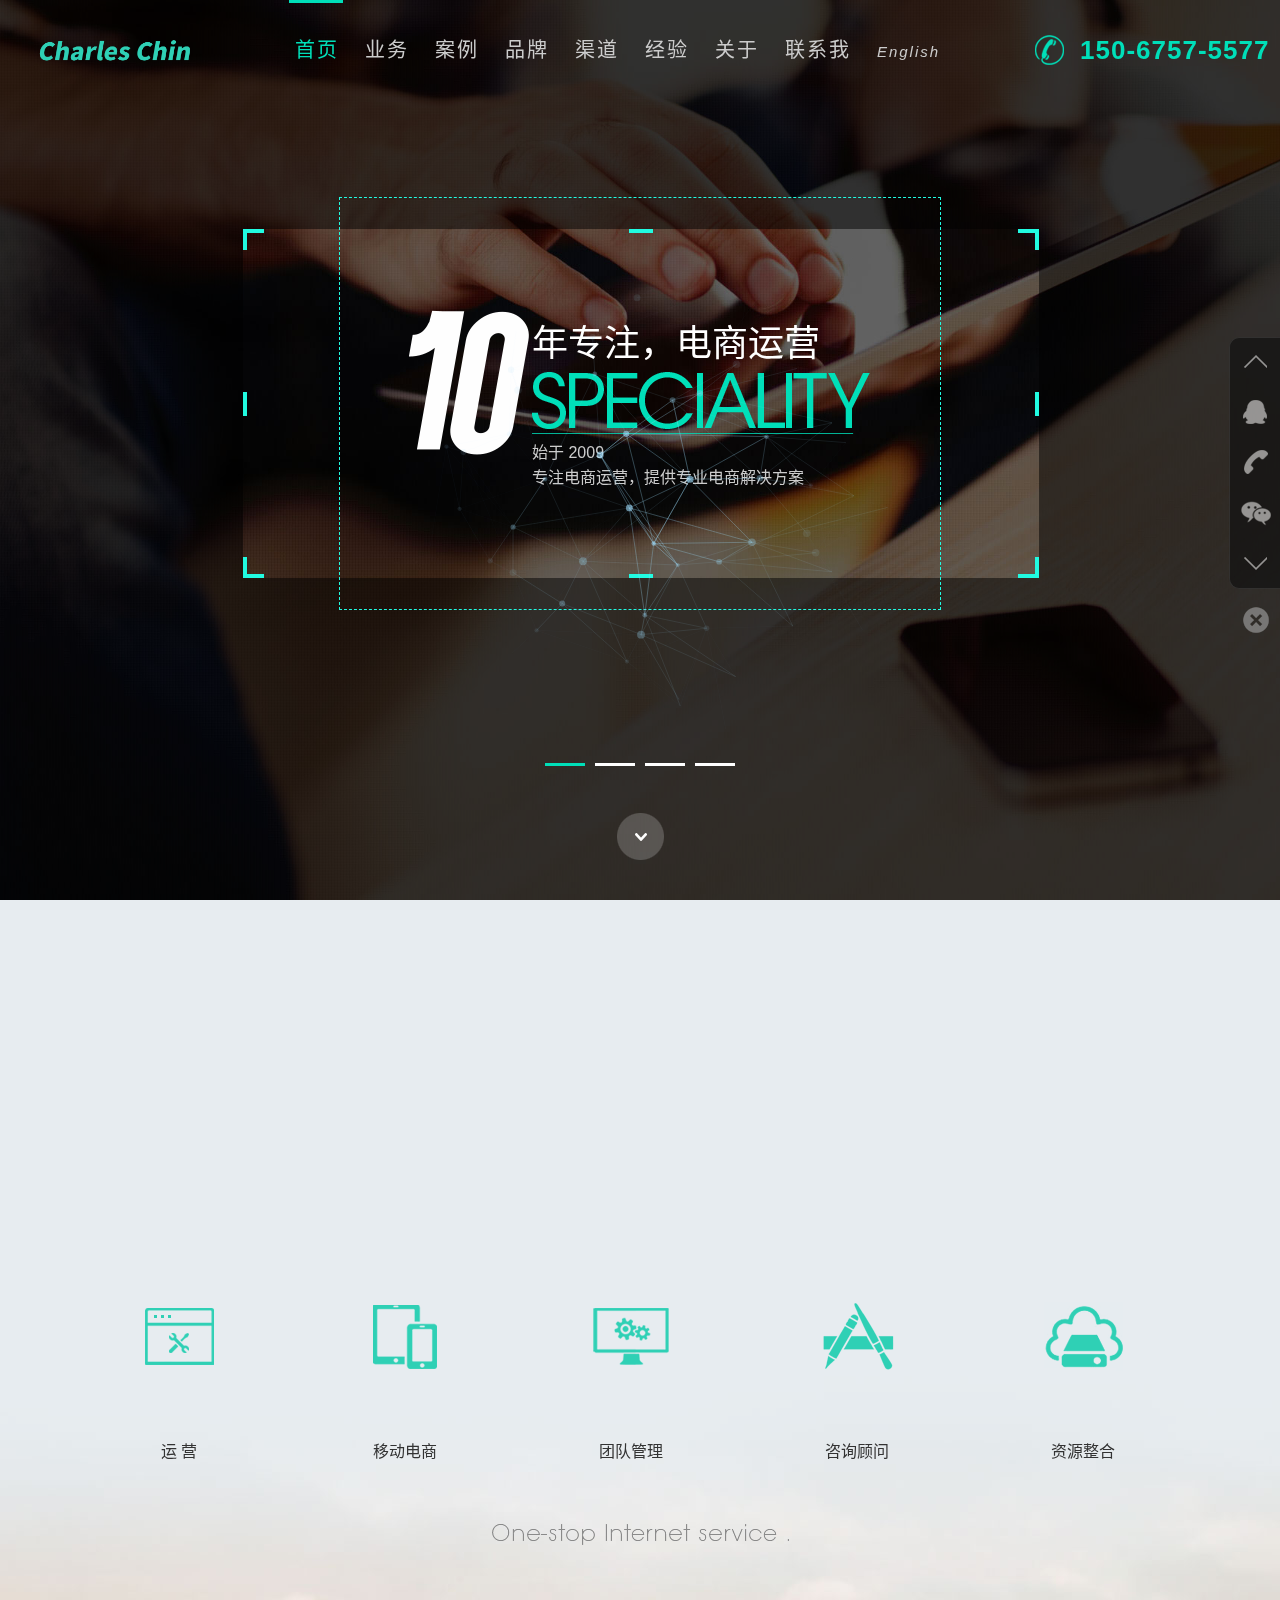
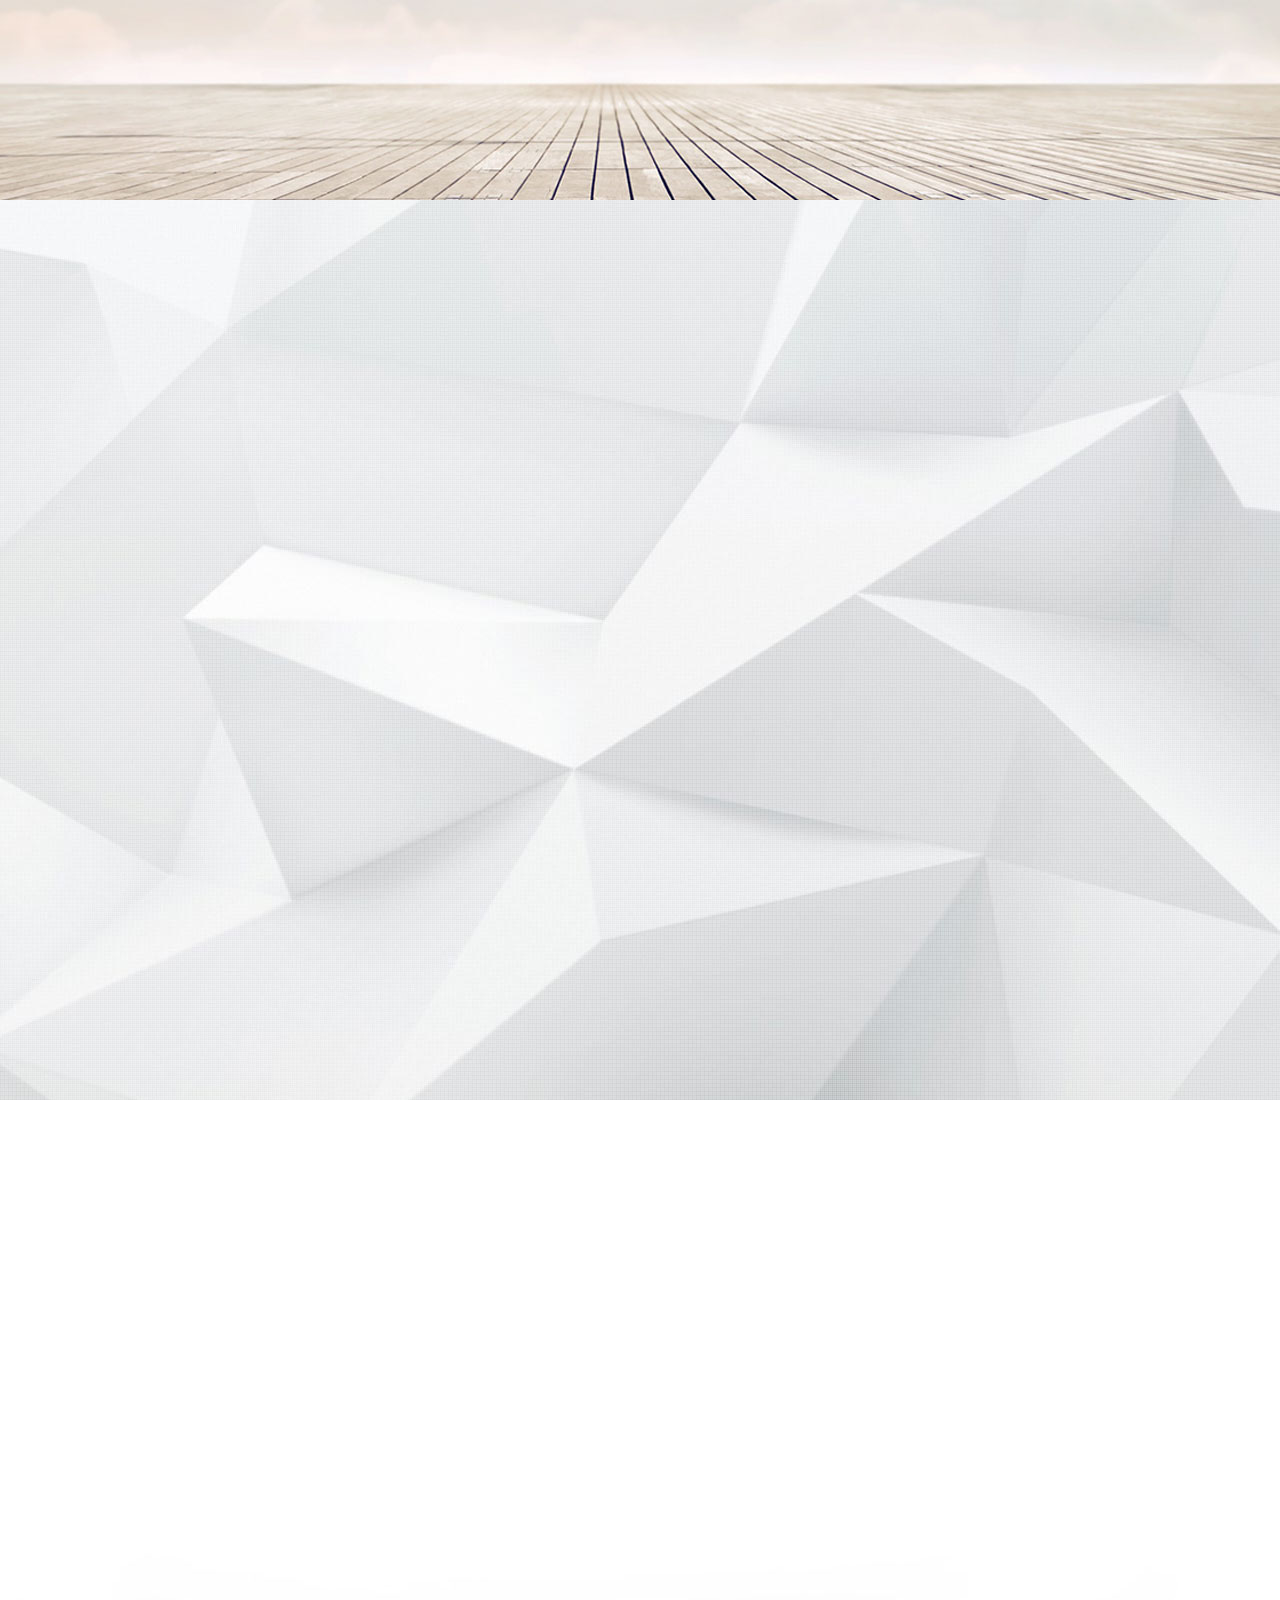
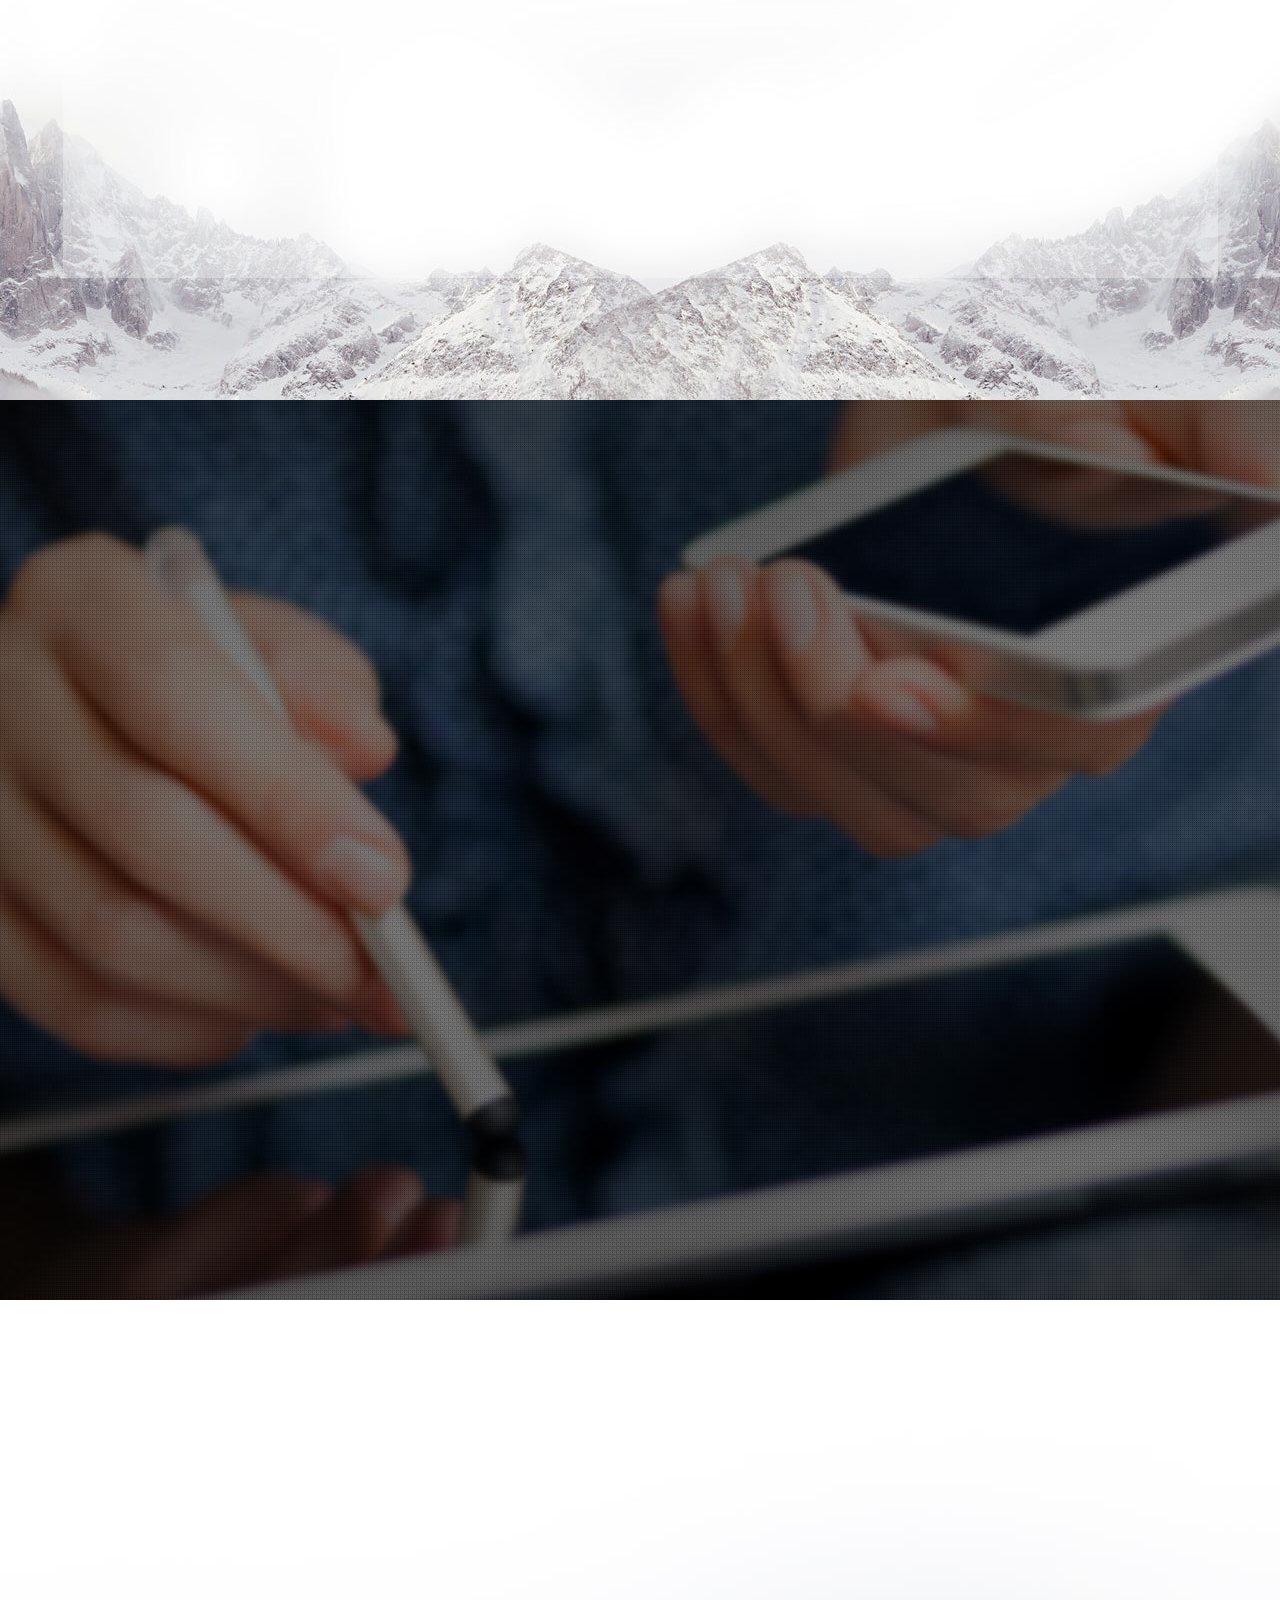
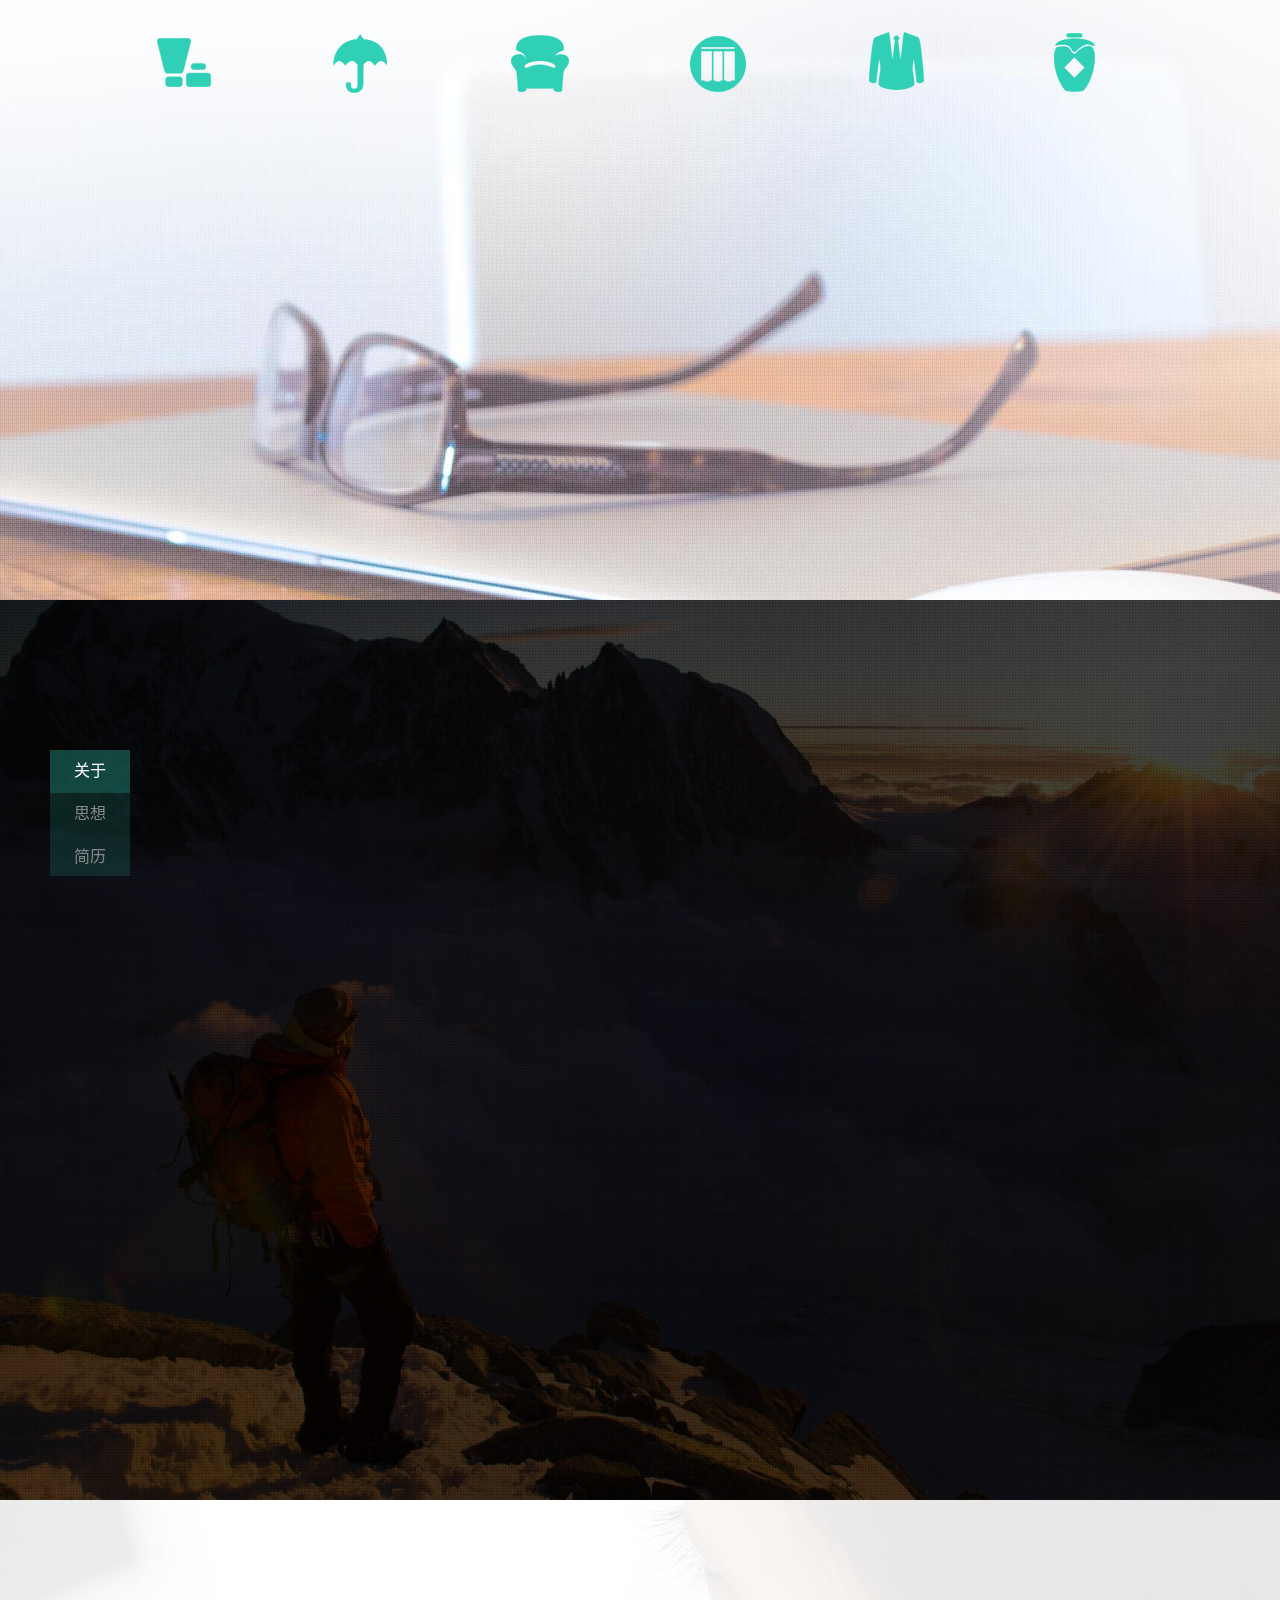
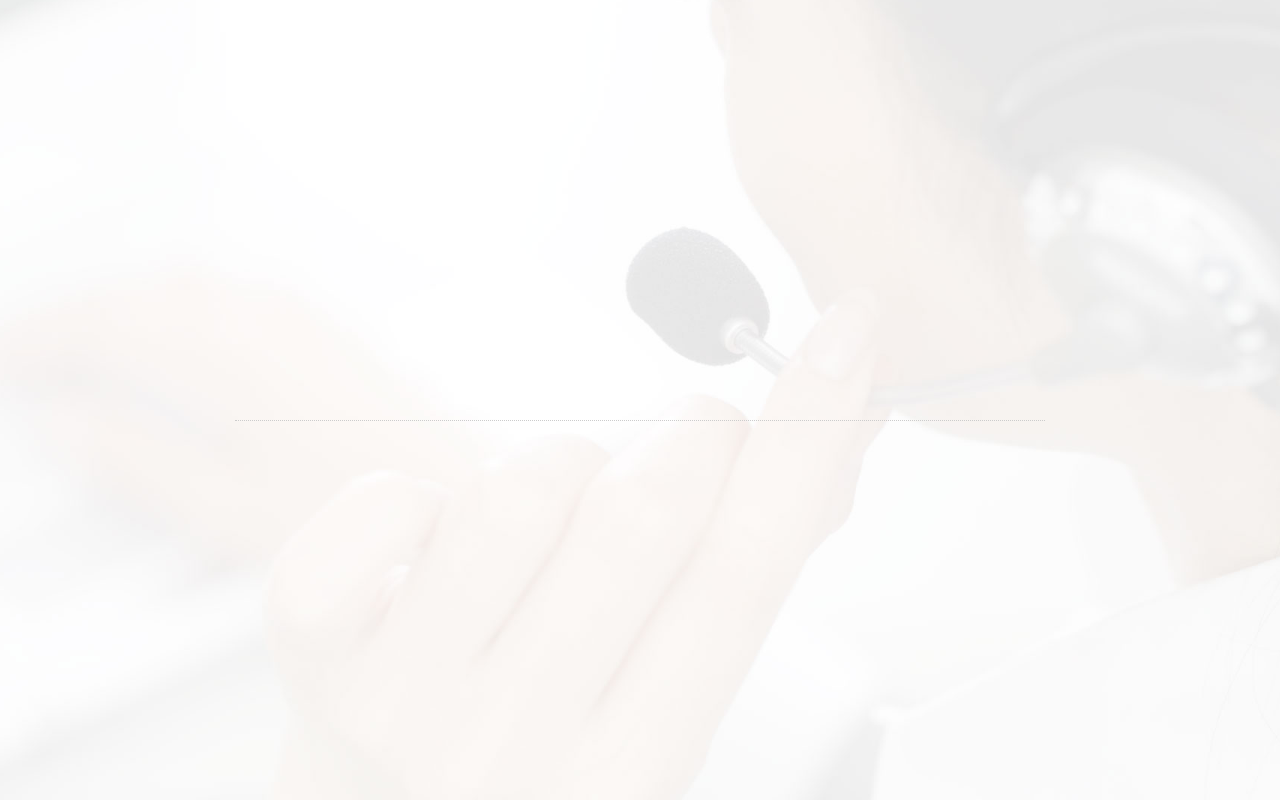
<file: index.html>
<!DOCTYPE html><html lang="zh-cn"><head><meta charset="UTF-8"><title>秦 超 - Charles Chin</title><meta name="title"content="秦 超 - Charles Chin"><meta name="keywords"content="秦超,Charles,Chin,qin,chao,chau,coo,ec,e-commerce,ecommerce,电商,电子商务,移动电商,移动互联网,互联网+,运营,总监"><meta name="description"content="秦超的电子名片"><meta name="author"content="秦超"><meta name="viewport"content="width=device-width,initial-scale=1.0,maximum-scale=1.0,minimum-scale=1.0,user-scalable=no"><meta name="robots"content="index,follow"><meta name="HandheldFriendly"content="true"><meta name="screen-orientation"content="portrait"><meta name="x5-orientation"content="portrait"><meta name="full-screen"content="yes"><meta name="x5-fullscreen"content="true"><meta name="browsermode"content="application"><meta name="x5-page-mode"content="app"><meta name="msapplication-tap-highlight"content="no"><meta http-equiv="window-target"content="_top"><link rel="shortcut icon"href="favicon.ico"><link href="templets/Content/bootstrap.min.css"rel="stylesheet"><link href="templets/Content/index.min.css"rel="stylesheet"><link href="templets/Content/canvas.css"rel="stylesheet"><script src="templets/Scripts/jquery.min.js"></script><script src="templets/Scripts/index.min.js"></script><script src="templets/Scripts/TweenLite.min.js"></script><script src="templets/Scripts/EasePack.min.js"></script><script src="templets/Scripts/rAF.js"></script><script src="templets/Scripts/run.js"></script></head><body><header><style>header.words{color:red;display:block;font-size:16px;font-weight:bold;left:250px;letter-spacing:1px;position:fixed;top:26px;transition:all 0.2s ease-in-out 0s;}.words>a{color:red;}header.fixed.words{left:185px;top:3px;}</style><div class="logo"><img src="templets/Picture/logo.png"alt="Chin"class="img-responsive"></div><nav class="menu"><ul class="list-inline"><li class="active"><a>首页</a></li><li><a>业务</a></li><li><a>案例</a></li><li><a>品牌</a></li><li><a>渠道</a></li><li><a>经验</a></li><li><a>关于</a></li><li><a>联系我</a></li><li><a href="https://charleschin.com"style="font-size:75%"><i>English</i></a></li></ul></nav><div class="hotline"><a href="tel:15067575577"title="电商咨询"><span>150-6757-5577</span></a><u></u></div><div class="menu-icon"><a href="tel:15067575577"title="电商咨询"><span class="glyphicon glyphicon-earphone"></span></a><span class="glyphicon glyphicon-th-large"></span></div></header><div class="welcome"><p><u>Loading...</u></p></div><section class="video"><div class="swiper-container"><div class="swiper-wrapper"><div class="swiper-slide nth1"><div class="box"><div class="left"></div><div class="right"><span>年专注，电商运营</span><i></i><p>始于 2009<br>专注电商运营，提供专业电商解决方案</p></div></div></div><div class="swiper-slide nth2"><div class="box"><span>运营 管理</span><i></i><p>60人团队管理经验<br>2kw+单店运营经验<br>专利产品运营经验</p></div></div><div class="swiper-slide nth3"><div class="box"><div class="top">10大类目经验</div><div class="mid"></div><div class="bottom">美妆 日化 雨伞 家具 家纺 窗帘 服装 食品 黄酒 黄金珠宝<br>经验是成功的捷径，传统企业已无时间试错<br>我想，再上一个好案例</div></div></div><div class="swiper-slide nth4"><div class="box"><div class="top"><span>资源 整合</span><i></i></div><div class="bottom">专业的人，做专业的事<br><u>运营</u>解决方案<br><u>视觉</u>解决方案<br><u>物流</u>解决方案</div></div></div></div><div class="canvas"><div class="demo"><canvas id="demo-canvas"></canvas></div></div></div><div class="innerBox"><div class="news"></div><div class="guide"></div><a class="movedown"></a></div></section><section class="business"><div class="box"><div class="caption"><i></i><span>我能做什么</span><br class="clear"></div><ul class="items list-inline"><li class="pc"><i></i><strong>运 营</strong><p>品牌 团队 店铺<br>TOP品牌/千万计划/专利产品</p></li><li class="mobi"><i></i><strong>移动电商</strong><p>移动电商布局<br>流量诊断 VI优化 UE优化</p></li><li class="sys"><i></i><strong>团队管理</strong><p>团队组建 管理 培训<br>业务优化 任务分发</p></li><li class="app"><i></i><strong>咨询顾问</strong><p>全方位运营解决方案<br>电商顾问 咨询 培训</p></li><li class="host"><i></i><strong>资源整合</strong><p>提供资源共享<br>人才 物流 美工 摄影</p></li></ul></div></section><section class="cases"><div class="box"><div class="caption"><i></i><span>案 例</span><br class="clear"></div><div class="swiper-container items"><div class="swiper-wrapper"><div class="swiper-slide"><a href="https://baisihan.tmall.com"target="_blank"><img src="templets/Images/baisihan.png"><p>百思寒<br><strong>百思寒羽绒床品旗舰店</strong><br>类目：家纺；特色：绍兴电商No.1</p></a></div><div class="swiper-slide"><a href="https://softto.tmall.com"target="_blank"><img src="templets/Images/softto.png"><p>斯咏贸易<br><strong>索芙特旗舰店</strong><br>类目：化妆品；特色：国货第一品牌</p></a></div><div class="swiper-slide"><a href="https://huaweimei.tmall.com"target="_blank"><img src="templets/Images/huaweimei.png"><p>花为媒集团<br><strong>花为媒家具旗舰店</strong><br>类目：家具；特色：中国十大床垫品牌</p></a></div></div></div><a href="javascript:void(0)"title="下拉更多案例"class="more">MORE</a></div></section><section class="clients"> <div class="box"><div class="caption"><i></i><span>合作的品牌</span><br class="clear"></div><ul class="items list-inline"><li class="baisihan"><span>百思寒 羽绒类目 TOP 品牌</span></li><li class="softto"><span>索芙特 国货第一品牌</span></li><li class="huaweimei"><span>花为媒 十大品牌 G20赞助商</span></li><li class="jiatianxia"><span>家天下 家纺龙头企业</span></li><li class="gimaras"><span>GIMARAS 汉麻 G20赞助商</span></li><li class="sanyao"><span>伞耀 专注于中端雨伞</span></li><li class="shenyuan"><span>沈园 绍兴四大黄酒品牌</span></li><li class="dger"><span>顶格珠宝 自有多项生产专利</span></li><li class="lantern"><span>兰亭 螺旋藻专利化妆品</span></li><li class="sunrana"><span>姗拉娜 正规牌照的减肥产品</span></li><li class="ruibekka"><span>Ruibekka 专利晾衣架 创意</span></li><li class="swisswin"><span>SWISSWIN 瑞士军刀双肩包</span></li><li class="tiantang"><span>天堂伞 雨伞行业的龙头</span></li><li class="zhangguang"><span>章光101 专业生发洗发水</span></li><li class="bananaunder"><span>蕉下 BananaUnder</span></li></ul></div></section><section class="quality"><div class="box"><div class="caption"><i></i><span>不同媒介，同样精彩</span><br class="clear"></div><div class="swiper-container items"><div class="swiper-wrapper"><div class="swiper-slide nth1"><ul class="list-inline"><li class="mobi"><span>移动互联网电商</span></li><li class="pad"><span>移动互联网电商</span></li><li class="pc"><span>传统PC电商</span></li></ul><p>移动电商 互联网+<br>专业接地气的视觉设计<br>精心设计的用户体验<br>全网流量布局渗透</p></div><div class="swiper-slide nth2"><ul class="list-inline"><li class="cpc"><span>CPC直通车</span></li><li class="cpm"><span>CPM钻石展位</span></li><li class="cps"><span>CPS淘宝客联盟</span></li><li class="drp"><span>DRP分销平台</span></li></ul><p>CPC直通车 PPC优化<br>CPM钻石展位 ROI保障<br>CPS淘宝客联盟 20W+终端客户<br>DRP分销平台 全网全渠道分销</p></div><div class="swiper-slide nth3"><ul class="list-inline"><li class="tmall"><span>天猫</span></li><li class="jd"><span>京东</span></li><li class="wechat"><span>微信</span></li></ul><p>天猫 战略布局<br>京东 自营与开店<br>拼多多 自营与开店<br>垂直电商架构</p></div></div></div><a href="https://eallion.com"class="lookall"target="_blank">点击进入博客 了解更多信息</a></div></section><section class="marketing"><div class="box"><div class="caption"><i></i><span>10大类目经验</span><br class="clear"></div><ul class="items list-inline"><li class="se"><i></i><strong>美妆 日化</strong><p>17+一线品牌代理<br>20万DRP/CPS终端</p></li><li class="weixin"><i></i><strong>雨伞</strong><p>自有品牌<br>品牌运作 全网覆盖</p></li><li class="weibo"><i></i><strong>家具</strong><p>家具o2o<br>自主开发的送装方案</p></li><li class="sms"><i></i><strong>家纺 窗帘</strong><p>Location<br>国际轻纺城</p></li><li class="pay"><i></i><strong>服装</strong><p>淘宝第一类目<br>运营必修课</p></li><li class="bbs"><i></i><strong>食品 黄酒</strong><p>稽山鉴水<br>源自绍兴</p></li></ul></div></section><section class="aboutus"><ul class="menu"><li>关于</li><li>思想</li><li>简历</li></ul><div class="swiper-container items"><div class="swiper-wrapper"><div class="swiper-slide nth2"><strong>运营 COO</strong><p>2009年全职运营电商平台。2011年独立发展，也有合作业务。专注于天猫数据运营，轻理论，重实战，讲成效。不偏执的追求漂亮的运营数据，只对合作伙伴和投资人的ROI投入产出比负责。有深厚的标品快消品实操经验。</p><p>擅长CPC、CPM、CPS、SEO，后技术时代来临后转型管理，以团队建设和运营架构为主。</p></div><div class="swiper-slide nth1"><strong>厚积薄发</strong><p>登上峰顶，不是为了饱览风光，是为了寻找更高的山峰<br>日出东方，告别了昨天的荣耀，将光芒照向更远的地方<br>一路上，应当更在意如何积累和沉淀。</p><u>『机会总是垂青于有准备的人』</u></div><div class="swiper-slide nth3"><strong>放下荣誉，放眼未来</strong><ul><li>2009年<u>-</u>全职电商</li><li>2011年<u>-</u>百思寒</li><li>2012年<u>-</u>斯咏贸易</li><li>2015年<u>-</u>花为媒集团</li><li>2016年<u>-</u>柯西玛</li></ul></div></div></div><table class="exp"><tr><td><u>2</u>个电商工作室</td><td><u>6000</u>件日均发货量</td><td><u>2.6元</u>全国快递合作伙伴</td><td><u>31</u>家天猫店铺运营</td><td><u>10</u>个类目经验</td></tr></table></section><section class="contact"><div class="box"><div class="above"><div class="wechat"><img src="templets/Picture/wechat_code.png"alt="扫描添加好友"></div><div class="left"><a href="tel:15067575577"title="电子商务运营热线"class="tel"></a><p style="text-align:center"><br>秦 超<u>/</u>Charles Chin</p></div><div class="right">QQ：214383458<br>Email：eallions@gmail.com<br>微信：eallion<br>中国<u>·</u>广东<u>·</u>深圳<u>·</u>皇嘉商业广场<br>&copy; 2019 浙ICP备16031768号-1</div></div></div></section><div class="dock"><ul class="icons"><li class="up"><i></i></li><li class="im"><i></i><p>电商咨询<br>在线沟通，请点我<a href="http://wpa.qq.com/msgrd?v=3&uin=214383458&site=qq&menu=yes"target="_blank">在线咨询</a></p></li><li class="tel"><i></i><p>QQ:214383458<br>Tel:15067575577<br>微信:eallion<br>Twitter:eallion</p></li><li class="wechat"><i></i><p><img src="templets/Picture/wechat_code.png"alt="扫描二维码建立联系"></p></li><li class="down"><i></i></li></ul><a class="switch"></a></div><script>var _hmt = _hmt || [];(function(){var hm = document.createElement("script");hm.src = "https://hm.baidu.com/hm.js?5295c305a946cfe05626b58c9ff5c9e9";var s = document.getElementsByTagName("script")[0]; s.parentNode.insertBefore(hm, s);})();</script></body></html>
</file>
<file: templets/Content/canvas.css>
.canvas {
  position: fixed;
  top: 0;
  width: 100%;
  height: 60px;
  z-index: 1;
}
.canvas .demo {
  position: relative;
  width: 100%;
  height: 990px;
  overflow: hidden;
}
</file>
<file: templets/Content/index.min.css>
﻿@charset "utf-8";
/*CharlesChin*/
.swiper-container{margin:0 auto;position:relative;overflow:hidden;-webkit-backface-visibility:hidden;-moz-backface-visibility:hidden;-ms-backface-visibility:hidden;-o-backface-visibility:hidden;backface-visibility:hidden;z-index:1}.swiper-wrapper{position:relative;width:100%;-webkit-transition-property:-webkit-transform,left,top;-webkit-transition-duration:0s;-webkit-transform:translate3d(0px,0,0);-webkit-transition-timing-function:ease;-moz-transition-property:-moz-transform,left,top;-moz-transition-duration:0s;-moz-transform:translate3d(0px,0,0);-moz-transition-timing-function:ease;-o-transition-property:-o-transform,left,top;-o-transition-duration:0s;-o-transform:translate3d(0px,0,0);-o-transition-timing-function:ease;-o-transform:translate(0px,0px);-ms-transition-property:-ms-transform,left,top;-ms-transition-duration:0s;-ms-transform:translate3d(0px,0,0);-ms-transition-timing-function:ease;transition-property:transform,left,top;transition-duration:0s;transform:translate3d(0px,0,0);transition-timing-function:ease;-webkit-box-sizing:content-box;-moz-box-sizing:content-box;box-sizing:content-box}.swiper-free-mode>.swiper-wrapper{-webkit-transition-timing-function:ease-out;-moz-transition-timing-function:ease-out;-ms-transition-timing-function:ease-out;-o-transition-timing-function:ease-out;transition-timing-function:ease-out;margin:0 auto}.swiper-slide{float:left;-webkit-box-sizing:content-box;-moz-box-sizing:content-box;box-sizing:content-box}.swiper-wp8-horizontal{-ms-touch-action:pan-y}.swiper-wp8-vertical{-ms-touch-action:pan-x}.swiper-container{}.swiper-slide{}.swiper-slide-active{}.swiper-slide-visible{}.swiper-pagination-switch{}.swiper-active-switch{}.swiper-visible-switch{}
html{overflow:hidden;}body{width:100%;height:100%;font-family: "Helvetica Neue",Helvetica,Arial,"Droid Serif", Georgia, "Times New Roman","PingFang SC","Hiragino Sans GB","Source Han Sans CN","Microsoft YaHei","WenQuanYi Micro Hei",sans-serif;}header,section{width:100%;}table{border-collapse:collapse;}a:focus{outline:none;}header{position:fixed;height:74px;color:#ccc;z-index:999;}header.fixed{height:70px;}header .logo{position:fixed;top:24px;left:50px;width:180px;-webkit-transition:all .2s ease-in-out 0s;-moz-transition:all .2s ease-in-out 0s;-ms-transition:all .2s ease-in-out 0s;-o-transition:all .2s ease-in-out 0s;transition:all .2s ease-in-out 0s;}header.fixed .logo{width:120px;top:16px;}header .words{display:block;position:fixed;top:40px;left:250px;letter-spacing:1px;font-weight:normal;-webkit-transition:all .2s ease-in-out 0s;-moz-transition:all .2s ease-in-out 0s;-ms-transition:all .2s ease-in-out 0s;-o-transition:all .2s ease-in-out 0s;transition:all .2s ease-in-out 0s;}header.fixed .words{top:23px;left:185px;}header nav.menu{margin:36px 0 0 110px;text-align:center;-webkit-transition:all .2s ease-in-out 0s;-moz-transition:all .2s ease-in-out 0s;-ms-transition:all .2s ease-in-out 0s;-o-transition:all .2s ease-in-out 0s;transition:all .2s ease-in-out 0s;}header.fixed nav.menu{margin:22px 0 0 85px;}header nav.menu ul li{margin:0 12px;font-size:20px;-webkit-transition:all .2s ease-in-out 0s;-moz-transition:all .2s ease-in-out 0s;-ms-transition:all .2s ease-in-out 0s;-o-transition:all .2s ease-in-out 0s;transition:all .2s ease-in-out 0s;}header.fixed nav.menu ul li{margin:0 10px;font-size:16px;}header nav.menu ul li a{color:#ccc;letter-spacing:2px;cursor:pointer;}header nav.menu ul li a:hover,header nav.menu ul li.active a{color:#00dfb9;text-decoration:none;}header nav.menu .line{position:absolute;top:0px;width:0px;height:3px;font-size:3px;background-color:#00dfb9;display:none;}header .hotline{position:fixed;top:32px;right:215px;-webkit-transition:all .2s ease-in-out 0s;-moz-transition:all .2s ease-in-out 0s;-ms-transition:all .2s ease-in-out 0s;-o-transition:all .2s ease-in-out 0s;transition:all .2s ease-in-out 0s;}header.fixed .hotline{top:20px;right:185px;}header .hotline span{position:fixed;color:#00dfb9;font-family: "Helvetica Neue",Helvetica,Arial,"Droid Serif", Georgia, "Times New Roman","PingFang SC","Hiragino Sans GB","Source Han Sans CN","Microsoft YaHei","WenQuanYi Micro Hei",sans-serif;font-weight:bold;font-size:26px;letter-spacing:1px;-webkit-transition:all .2s ease-in-out 0s;-moz-transition:all .2s ease-in-out 0s;-ms-transition:all .2s ease-in-out 0s;-o-transition:all .2s ease-in-out 0s;transition:all .2s ease-in-out 0s;}header.fixed .hotline span{font-size:20px;}header .hotline u{position:fixed;top:35px;right:230px;display:block;width:30px;height:30px;text-decoration:none;background:url(../Images/icons.png) no-repeat;-webkit-transition:all .2s ease-in-out 0s;-moz-transition:all .2s ease-in-out 0s;-ms-transition:all .2s ease-in-out 0s;-o-transition:all .2s ease-in-out 0s;transition:all .2s ease-in-out 0s;}header.fixed .hotline u{top:20px;right:195px;}header .hotline a{color:#00dfb9;}header .menu-icon{position:fixed;top:34px;right:48px;font-size:24px;color:#00dfb9;z-index:99;display:none;}header.fixed .menu-icon{top:18px;}header .menu-icon a{color:#00dfb9;text-decoration:none;}header .menu-icon span{margin-left:15px;-moz-opacity:0.5;opacity:0.5;cursor:pointer;-webkit-transition:all .3s ease-in-out 0s;-moz-transition:all .3s ease-in-out 0s;-ms-transition:all .3s ease-in-out 0s;-o-transition:all .3s ease-in-out 0s;transition:all .3s ease-in-out 0s;}header .menu-icon span.glyphicon-earphone{display:none;}header .menu-icon span:hover,header .menu-icon span.active{-moz-opacity:1;opacity:1;-webkit-transition:all .3s ease-in-out 0s;-moz-transition:all .3s ease-in-out 0s;-ms-transition:all .3s ease-in-out 0s;-o-transition:all .3s ease-in-out 0s;transition:all .3s ease-in-out 0s;}header .bg{position:absolute;top:0px;width:100%;height:0px;background:#111;-moz-opacity:0.6;opacity:0.6;z-index:-1;-webkit-transition:all .2s ease-in-out 0s;-moz-transition:all .2s ease-in-out 0s;-ms-transition:all .2s ease-in-out 0s;-o-transition:all .2s ease-in-out 0s;transition:all .2s ease-in-out 0s;}header.fixed .bg{height:70px;}div.welcome{position:fixed;width:100%;height:100%;background:url(../Images/welcome.jpg) 30% 80%;background-color:White;-moz-background-size:cover;background-size:cover;-webkit-transition:all .3s ease-in-out .5s;-moz-transition:all .3s ease-in-out .5s;-ms-transition:all .3s ease-in-out .5s;-o-transition:all .3s ease-in-out .5s;transition:all .3s ease-in-out .5s;z-index:999;}div.welcome p{display:block;position:absolute;margin:0px;padding:0px;width:370px;height:30px;padding-top:240px;top:50%;left:50%;margin-top:-135px;margin-left:-185px;color:#2fd0b5;font-size:20px;text-align:center;background:url(../Images/welcome_words.png) no-repeat;overflow:hidden;}div.welcome p u{text-decoration:none;}section{position:relative;overflow:hidden;}.video .swiper-container{width:100%;}.video .swiper-container .swiper-slide{position:relative;overflow:hidden;}.video .swiper-container .nth1{background:url(../Images/wallpaper1_1.jpg) 50% 35%;-moz-background-size:cover;background-size:cover;}.video .swiper-container .nth1 .box{position:relative;margin:0 auto;-webkit-transition:all .3s ease-in-out 0s;-moz-transition:all .3s ease-in-out 0s;-ms-transition:all .3s ease-in-out 0s;-o-transition:all .3s ease-in-out 0s;transition:all .3s ease-in-out 0s;z-index:10;}.video .swiper-container .nth1 .box .left{position:absolute;left:-300px;width:123px;height:231px;background:url(../Images/words.png) no-repeat top right;-moz-opacity:0;opacity:0;-webkit-transition:all .5s ease-in-out 0s;-moz-transition:all .5s ease-in-out 0s;-ms-transition:all .5s ease-in-out 0s;-o-transition:all .5s ease-in-out 0s;transition:all .5s ease-in-out 0s;}.video .swiper-container .nth1.active .box .left{left:0px;-moz-opacity:1;opacity:1;}.video .swiper-container .nth1 .box .right{position:absolute;right:-500px;margin:30px 0 0 120px;-moz-opacity:0;opacity:0;-webkit-transition:all .5s ease-in-out 0s;-moz-transition:all .5s ease-in-out 0s;-ms-transition:all .5s ease-in-out 0s;-o-transition:all .5s ease-in-out 0s;transition:all .5s ease-in-out 0s;}.video .swiper-container .nth1.active .box .right{right:0px;-moz-opacity:1;opacity:1;}.video .swiper-container .nth1 .box .right span{font-size:36px;color:White;}.video .swiper-container .nth1 .box .right i{display:block;width:339px;height:66px;margin-bottom:5px;background:url(../Images/words.png) no-repeat;}.video .swiper-container .nth1 .box .right p{font-size:16px;line-height:25px;color:#ccc;}.video .swiper-container .nth1 .shade{position:absolute;width:400%;height:1800px;background:url(../Images/swiper_nth1_shade.png) no-repeat center top;-moz-background-size:cover;background-size:cover;-webkit-transition:width .8s ease-in-out .3s;-moz-transition:width .8s ease-in-out .3s;-ms-transition:width .8s ease-in-out .3s;-o-transition:width .8s ease-in-out .3s;transition:width .8s ease-in-out .3s;}.video .swiper-container .nth1.active .shade{width:100%;}.video .swiper-container .nth1 .line{position:relative;margin:0 auto;top:-91px;width:602px;height:413px;z-index:20;}.video .swiper-container .nth1 .line u{display:block;width:0px;height:0px;border:1px dashed #22fae2;text-decoration:none;-moz-opacity:0;opacity:0;-webkit-transition:all .8s ease-in .7s;-moz-transition:all .8s ease-in .7s;-ms-transition:all .8s ease-in .7s;-o-transition:all .8s ease-in .7s;transition:all .8s ease-in .7s;}.video .swiper-container .nth1.active .line u{width:600px;height:411px;-moz-opacity:1;opacity:1;}.video .swiper-container .nth2{background:url(../Images/wallpaper1_2.jpg) 50% 20%;-moz-background-size:cover;background-size:cover;}.video .swiper-container .nth2 .box{position:absolute;left:-350px;text-align:right;-webkit-transition:left .6s ease-in-out 0s;-moz-transition:left .6s ease-in-out 0s;-ms-transition:left .6s ease-in-out 0s;-o-transition:left .6s ease-in-out 0s;transition:left .6s ease-in-out 0s;z-index:10;}.video .swiper-container .nth2 .box span{font-size:36px;color:White;}.video .swiper-container .nth2 .box i{display:block;width:320px;height:65px;margin:10px 0px 8px 0px;background:url(../Images/words.png) no-repeat 0px -72px;}.video .swiper-container .nth2 .box p{margin:0px;font-size:16px;line-height:25px;color:#ccc;}.video .swiper-container .nth2 .shade{width:100%;height:2000px;background:#0b151a;-moz-opacity:0;opacity:0;filter:alpha(opacity=0);-webkit-transition:all .5s ease-in-out 0s;-moz-transition:all .5s ease-in-out 0s;-ms-transition:all .5s ease-in-out 0s;-o-transition:all .5s ease-in-out 0s;transition:all .5s ease-in-out 0s;}.video .swiper-container .nth2.active .shade{width:50%;-moz-opacity:0.75;opacity:0.75;filter:alpha(opacity=75);}.video .swiper-container .nth3{background:url(../Images/wallpaper1_3.jpg) 50% center;-moz-background-size:cover;background-size:cover;}.video .swiper-container .nth3 .box{position:relative;width:100%;}.video .swiper-container .nth3 .box .top{font-size:80px;color:White;text-align:center;-moz-opacity:0;opacity:0;-webkit-transition:all .5s ease-in-out 0s;-moz-transition:all .5s ease-in-out 0s;-ms-transition:all .5s ease-in-out 0s;-o-transition:all .5s ease-in-out 0s;transition:all .5s ease-in-out 0s;z-index:10;}.video .swiper-container .nth3.active .box .top{font-size:36px;-moz-opacity:1;opacity:1;}.video .swiper-container .nth3 .box .mid{width:358px;height:66px;margin:0 auto;margin-top:20px;margin-bottom:10px;background:url(../Images/words.png) no-repeat 0px -219px;-moz-opacity:0;opacity:0;-webkit-transition:all .3s ease-in-out 0s;-moz-transition:all .3s ease-in-out 0s;-ms-transition:all .3s ease-in-out 0s;-o-transition:all .3s ease-in-out 0s;transition:all .3s ease-in-out 0s;}.video .swiper-container .nth3.active .box .mid{-moz-opacity:1;opacity:1;}.video .swiper-container .nth3 .box .bottom{width:100%;color:#ccc;font-size:16px;line-height:30px;text-align:center;-moz-opacity:0;opacity:0;-webkit-transition:all .6s ease-in-out .3s;-moz-transition:all .6s ease-in-out .3s;-ms-transition:all .6s ease-in-out .3s;-o-transition:all .6s ease-in-out .3s;transition:all .6s ease-in-out .3s;z-index:10;}.video .swiper-container .nth3.active .box .bottom{-moz-opacity:1;opacity:1;}.video .swiper-container .nth4{background:url(../Images/wallpaper1_4.jpg) 50% top;-moz-background-size:cover;background-size:cover;}.video .swiper-container .nth4 .box{position:relative;width:100%;}.video .swiper-container .nth4 .box .top{position:relative;top:-100px;width:100%;text-align:center;-moz-opacity:0;opacity:0;-webkit-transition:all .3s linear 0s;-moz-transition:all .3s linear 0s;-ms-transition:all .3s linear 0s;-o-transition:all .3s linear 0s;transition:all .3s linear 0s;z-index:10;}.video .swiper-container .nth4.active .box .top{top:0px;-moz-opacity:1;opacity:1;}.video .swiper-container .nth4 .box .top span{font-size:36px;color:White;}.video .swiper-container .nth4 .box .top i{display:block;width:242px;height:64px;margin:0 auto;margin-top:15px;background:url(../Images/words.png) no-repeat 0px -147px;}.video .swiper-container .nth4 .box .bottom{position:relative;top:100px;width:100%;margin-top:15px;font-size:16px;line-height:25px;color:#ccc;text-align:center;-moz-opacity:0;opacity:0;-webkit-transition:all .5s linear 0s;-moz-transition:all .5s linear 0s;-ms-transition:all .5s linear 0s;-o-transition:all .5s linear 0s;transition:all .5s linear 0s;z-index:10;}.video .swiper-container .nth4.active .box .bottom{top:0px;-moz-opacity:1;opacity:1;}.video .swiper-container .nth4 .box .bottom u{margin:0 5px;color:#00dfb9;text-decoration:none;}.video .innerBox{position:absolute;bottom:40px;width:100%;z-index:10;}.video .innerBox .news{margin:0 auto;margin-bottom:30px;width:400px;}.video .innerBox .news span{float:left;margin:1px 15px 0px 0px;color:#00dfb9;font-weight:bold;}.video .innerBox .news ul{float:left;}.video .innerBox .news ul li a{color:#ddd;}.video .innerBox .news a.more{float:right;color:#00dfb9;margin-top:-3px;text-decoration:none;border-bottom:1px dotted #00dfb9;-webkit-transition:color .3s ease-in-out 0s;-moz-transition:color .3s ease-in-out 0s;-ms-transition:color .3s ease-in-out 0s;-o-transition:color .3s ease-in-out 0s;transition:color .3s ease-in-out 0s;}.video .innerBox .news a.more:hover{color:White;text-decoration:none;-webkit-transition:color .3s ease-in-out 0s;-moz-transition:color .3s ease-in-out 0s;-ms-transition:color .3s ease-in-out 0s;-o-transition:color .3s ease-in-out 0s;transition:color .3s ease-in-out 0s;}.video .innerBox .guide{margin:0 auto;margin-bottom:80px;width:200px;}.video .innerBox .guide a{display:block;float:left;margin:0 5px;width:40px;height:3px;font-size:3px;background:White;cursor:pointer;}.video .innerBox .guide a.active{background:#00dfb9;}.video .innerBox a.movedown{display:block;margin:0 auto;width:47px;height:47px;background:url(../Images/icons.png) no-repeat 0px -60px;cursor:pointer;z-index:99;}.video .innerBox a.movedown:hover{background:url(../Images/icons.png) no-repeat 0px -112px;}section.business{background:url(../Images/wallpaper2.jpg) 50% bottom;z-index:2;}.business .box{position:relative;margin-top:-55px;-webkit-transition:all .3s ease-in-out 0s;-moz-transition:all .3s ease-in-out 0s;-ms-transition:all .3s ease-in-out 0s;-o-transition:all .3s ease-in-out 0s;transition:all .3s ease-in-out 0s;}.business .box .caption{width:100%;text-align:center;-moz-opacity:0;opacity:0;-webkit-transition:all .5s ease-in-out 0s;-moz-transition:all .5s ease-in-out 0s;-ms-transition:all .5s ease-in-out 0s;-o-transition:all .5s ease-in-out 0s;transition:all .5s ease-in-out 0s;}.business.active .box .caption{-moz-opacity:1;opacity:1;}.business .box .caption i{display:block;margin:0 auto;margin-bottom:20px;width:320px;height:31px;background:url(../Images/words.png) no-repeat 0px -294px;}.business .box .caption span{font-size:24px;letter-spacing:3px;}.business .box ul.items{margin:0 auto;margin-top:60px;}.business .box ul.items li{width:200px;height:300px;margin:0 8px;background:url(../Images/bg_green.png) no-repeat 0px 400px;overflow:hidden;}.business .box ul.items li i{display:block;position:relative;margin:0 auto;margin-top:43px;height:69px;}.business .box ul.items li.pc i{width:69px;background:url(../Images/words.png) no-repeat -245px -357px;}.business .box ul.items li.mobi i{width:64px;background:url(../Images/words.png) no-repeat -416px -291px;}.business .box ul.items li.sys i{width:76px;background:url(../Images/words.png) no-repeat -415px -362px;}.business .box ul.items li.app i{width:74px;background:url(../Images/words.png) no-repeat -244px -439px;}.business .box ul.items li.host i{width:79px;background:url(../Images/words.png) no-repeat -420px -439px;}.business .box ul.items li u{display:block;position:absolute;width:156px;height:156px;margin-left:22px;background:url(../Images/words.png) no-repeat 0px -363px;-webkit-transition:all .5s ease-in-out 0s;-moz-transition:all .5s ease-in-out 0s;-ms-transition:all .5s ease-in-out 0s;-o-transition:all .5s ease-in-out 0s;transition:all .5s ease-in-out 0s;}.business .box ul.items li u.cl{clip:rect(0px,156px,-10px,78px);}.business.active .box ul.items li u.cl{clip:rect(0px,156px,156px,78px);}.business .box ul.items li u.cr{clip:rect(156px,78px,156px,0px);}.business.active .box ul.items li u.cr{clip:rect(0px,78px,156px,0px);}.business .box ul.items li strong{display:block;margin-top:70px;font-size:16px;font-weight:normal;text-align:center;}.business .box ul.items li p{position:relative;top:200px;color:White;font-family: "Helvetica Neue",Helvetica,Arial,"Droid Serif", Georgia, "Times New Roman","PingFang SC","Hiragino Sans GB","Source Han Sans CN","Microsoft YaHei","WenQuanYi Micro Hei",sans-serif;font-size:12px;line-height:20px;text-align:center;}.business .box ul.items li:hover{background-position:0px 0px;-webkit-transition:all .5s ease-in-out .3s;-moz-transition:all .5s ease-in-out .3s;-ms-transition:all .5s ease-in-out .3s;-o-transition:all .5s ease-in-out .3s;transition:all .5s ease-in-out .3s;}.business .box ul.items li:hover i{-webkit-transition:all .5s ease-in-out .4s;-moz-transition:all .5s ease-in-out .4s;-ms-transition:all .5s ease-in-out .4s;-o-transition:all .5s ease-in-out .4s;transition:all .5s ease-in-out .4s;}.business .box ul.items li.pc:hover i{background:url(../Images/words.png) no-repeat -168px -357px;}.business .box ul.items li.mobi:hover i{background:url(../Images/words.png) no-repeat -337px -291px;}.business .box ul.items li.sys:hover i{background:url(../Images/words.png) no-repeat -327px -362px;}.business .box ul.items li.app:hover i{background:url(../Images/words.png) no-repeat -164px -439px;}.business .box ul.items li.host:hover i{background:url(../Images/words.png) no-repeat -335px -439px;}.business .box ul.items li:hover u.cl{clip:rect(0px,156px,-10px,78px);}.business .box ul.items li:hover u.cr{clip:rect(156px,78px,156px,0px);}.business .box ul.items li:hover strong{color:White;-webkit-transition-delay:.4s;-moz-transition-delay:.4s;-ms-transition-delay:.4s;-o-transition-delay:.4s;transition-delay:.4s;}.business .box ul.items li:hover p{top:20px;-webkit-transition:all .3s ease-in-out .5s;-moz-transition:all .3s ease-in-out .5s;-ms-transition:all .3s ease-in-out .5s;-o-transition:all .3s ease-in-out .5s;transition:all .3s ease-in-out .5s;}.business .box label{display:block;margin:0 auto;margin-top:-40px;width:297px;height:21px;background:url(../Images/words.png) no-repeat 0px -333px;}section.cases{background:url(../Images/wallpaper3.jpg);z-index:2;}.cases .box{position:relative;-webkit-transition:all .3s ease-in-out 0s;-moz-transition:all .3s ease-in-out 0s;-ms-transition:all .3s ease-in-out 0s;-o-transition:all .3s ease-in-out 0s;transition:all .3s ease-in-out 0s;}.cases .box .caption{width:100%;text-align:center;-moz-opacity:0;opacity:0;-webkit-transition:all .5s ease-in-out 0s;-moz-transition:all .5s ease-in-out 0s;-ms-transition:all .5s ease-in-out 0s;-o-transition:all .5s ease-in-out 0s;transition:all .5s ease-in-out 0s;}.cases.active .box .caption{-moz-opacity:1;opacity:1;}.cases .box .caption i{display:block;margin:0 auto;margin-bottom:20px;width:129px;height:37px;background:url(../Images/words.png) no-repeat 0px -528px;}.cases .box .caption span{font-size:24px;letter-spacing:3px;padding-left:10px;}.cases .box .swiper-container.items{position:relative;margin:0 auto;margin-top:60px;top:700px;width:1080px;-webkit-transition:all .8s ease-in-out 0s;-moz-transition:all .8s ease-in-out 0s;-ms-transition:all .8s ease-in-out 0s;-o-transition:all .8s ease-in-out 0s;transition:all .8s ease-in-out 0s;}.cases.active .box .swiper-container.items{top:0px;}.cases .box .swiper-container.items .swiper-slide{width:340px;margin:0 10px;border-bottom:2px solid #2fd0b5;cursor:pointer;}.cases .box .swiper-container.items .swiper-slide img{width:340px;height:200px;}.cases .box .swiper-container.items .swiper-slide .shade{position:absolute;width:340px;height:200px;margin-top:-200px;background:Black;-moz-opacity:0.7;opacity:0.7;filter:alpha(opacity=70);-webkit-transition:all .3s ease-in-out 0s;-moz-transition:all .3s ease-in-out 0s;-ms-transition:all .3s ease-in-out 0s;-o-transition:all .3s ease-in-out 0s;transition:all .3s ease-in-out 0s;z-index:10;}.cases .box .swiper-container.items .swiper-slide .shade u{display:block;margin:0 auto;margin-top:78px;width:44px;height:44px;background:url(../Images/icons.png) no-repeat 0px -168px;}.cases .box .swiper-container.items .swiper-slide p{position:absolute;margin:10px 20px;color:#999;font-family: "Helvetica Neue",Helvetica,Arial,"Droid Serif", Georgia, "Times New Roman","PingFang SC","Hiragino Sans GB","Source Han Sans CN","Microsoft YaHei","WenQuanYi Micro Hei",sans-serif;font-size:12px;line-height:26px;-webkit-transition:all .3s ease-in-out 0s;-moz-transition:all .3s ease-in-out 0s;-ms-transition:all .3s ease-in-out 0s;-o-transition:all .3s ease-in-out 0s;transition:all .3s ease-in-out 0s;z-index:10;}.cases .box .swiper-container.items .swiper-slide p strong{color:#222;font-family: "Helvetica Neue",Helvetica,Arial,"Droid Serif", Georgia, "Times New Roman","PingFang SC","Hiragino Sans GB","Source Han Sans CN","Microsoft YaHei","WenQuanYi Micro Hei",sans-serif;font-size:16px;font-weight:normal;-webkit-transition:all .3s ease-in-out 0s;-moz-transition:all .3s ease-in-out 0s;-ms-transition:all .3s ease-in-out 0s;-o-transition:all .3s ease-in-out 0s;transition:all .3s ease-in-out 0s;}.cases .box .swiper-container.items .swiper-slide .bg{width:340px;height:100px;background-color:#fff;-moz-opacity:0.5;opacity:0.5;filter:alpha(opacity=50);-webkit-transition:all .3s ease-in-out 0s;-moz-transition:all .3s ease-in-out 0s;-ms-transition:all .3s ease-in-out 0s;-o-transition:all .3s ease-in-out 0s;transition:all .3s ease-in-out 0s;}.cases .box .swiper-container.items .swiper-slide .bg u{display:block;position:absolute;width:340px;height:100px;margin-top:150px;background-color:#2ed0b4;-webkit-transition:all .3s ease-in-out 0s;-moz-transition:all .3s ease-in-out 0s;-ms-transition:all .3s ease-in-out 0s;-o-transition:all .3s ease-in-out 0s;transition:all .3s ease-in-out 0s;}.cases .box .swiper-container.items .swiper-slide:hover .shade{margin-top:0px;-webkit-transition:all .3s ease-in-out 0s;-moz-transition:all .3s ease-in-out 0s;-ms-transition:all .3s ease-in-out 0s;-o-transition:all .3s ease-in-out 0s;transition:all .3s ease-in-out 0s;}.cases .box .swiper-container.items .swiper-slide:hover .bg{-moz-opacity:1;opacity:1;filter:alpha(opacity=100);-webkit-transition:all .3s ease-in-out 0s;-moz-transition:all .3s ease-in-out 0s;-ms-transition:all .3s ease-in-out 0s;-o-transition:all .3s ease-in-out 0s;transition:all .3s ease-in-out 0s;}.cases .box .swiper-container.items .swiper-slide:hover .bg u{margin-top:0px;-webkit-transition:all .3s ease-in-out 0s;-moz-transition:all .3s ease-in-out 0s;-ms-transition:all .3s ease-in-out 0s;-o-transition:all .3s ease-in-out 0s;transition:all .3s ease-in-out 0s;}.cases .box .swiper-container.items .swiper-slide:hover p{color:White;-webkit-transition:all .3s ease-in-out 0s;-moz-transition:all .3s ease-in-out 0s;-ms-transition:all .3s ease-in-out 0s;-o-transition:all .3s ease-in-out 0s;transition:all .3s ease-in-out 0s;}.cases .box .swiper-container.items .swiper-slide:hover p strong{color:White;-webkit-transition:all .3s ease-in-out 0s;-moz-transition:all .3s ease-in-out 0s;-ms-transition:all .3s ease-in-out 0s;-o-transition:all .3s ease-in-out 0s;transition:all .3s ease-in-out 0s;}.cases .box .swiper-container.mini,.cases .box .swiper-container.xs,.cases .box a.prev,.cases .box a.next{display:none;}.cases .box a.more{display:block;position:relative;margin:0 auto;margin-top:50px;top:700px;width:120px;padding:5px 0px;color:#00dfb9;font-size:26px;text-align:center;text-decoration:none;border:1px dotted #00dfb9;-webkit-transition:all .3s ease-in-out 0s,top .8s ease-in-out 0s;-moz-transition:all .3s ease-in-out 0s,top .8s ease-in-out 0s;-ms-transition:all .3s ease-in-out 0s,top .8s ease-in-out 0s;-o-transition:all .3s ease-in-out 0s,top .8s ease-in-out 0s;transition:all .3s ease-in-out 0s,top .8s ease-in-out 0s;}.cases.active .box a.more{top:0px;}.cases .box a.more:hover{color:White;background:#2fd0b5;}section.clients{background:url(../Images/wallpaper4.jpg) 50% 90%;z-index:2;}.clients .box{position:relative;-webkit-transition:all .3s ease-in-out 0s;-moz-transition:all .3s ease-in-out 0s;-ms-transition:all .3s ease-in-out 0s;-o-transition:all .3s ease-in-out 0s;transition:all .3s ease-in-out 0s;}.clients .box .caption{width:100%;text-align:center;-moz-opacity:0;opacity:0;-webkit-transition:all .5s ease-in-out 0s;-moz-transition:all .5s ease-in-out 0s;-ms-transition:all .5s ease-in-out 0s;-o-transition:all .5s ease-in-out 0s;transition:all .5s ease-in-out 0s;}.clients.active .box .caption{-moz-opacity:1;opacity:1;}.clients .box .caption i{display:block;margin:0 auto;margin-bottom:20px;width:299px;height:37px;background:url(../Images/words.png) no-repeat -152px -528px;}.clients .box .caption span{font-size:24px;padding-left:10px;}.clients .box ul.items{margin:0 auto;margin-top:45px;width:1155px;height:450px;font-size:0;overflow:hidden;}.clients .box ul.items li{position:relative;padding:0;width:230px;height:150px;overflow:hidden;z-index:10;}.clients .box ul.items li.baisihan{top:600px;background:url(../Images/clients.png) no-repeat;-webkit-transition:all .8s ease-in-out 0s;-moz-transition:all .8s ease-in-out 0s;-ms-transition:all .8s ease-in-out 0s;-o-transition:all .8s ease-in-out 0s;transition:all .8s ease-in-out 0s;}.clients .box ul.items li.baisihan.active{background:url(../Images/clients.png) no-repeat 0px -150px;}.clients.active .box ul.items li.baisihan{top:0px;}.clients .box ul.items li.softto{top:-400px;background:url(../Images/clients.png) no-repeat -230px 0px;-webkit-transition:all .8s ease-in-out 0s;-moz-transition:all .8s ease-in-out 0s;-ms-transition:all .8s ease-in-out 0s;-o-transition:all .8s ease-in-out 0s;transition:all .8s ease-in-out 0s;}.clients .box ul.items li.softto.active{background:url(../Images/clients.png) no-repeat -230px -150px;}.clients.active .box ul.items li.softto{top:0px;}.clients .box ul.items li.huaweimei{top:600px;background:url(../Images/clients.png) no-repeat -460px 0px;-webkit-transition:all .8s ease-in-out 0s;-moz-transition:all .8s ease-in-out 0s;-ms-transition:all .8s ease-in-out 0s;-o-transition:all .8s ease-in-out 0s;transition:all .8s ease-in-out 0s;}.clients .box ul.items li.huaweimei.active{background:url(../Images/clients.png) no-repeat -460px -150px;}.clients.active .box ul.items li.huaweimei{top:0px;}.clients .box ul.items li.jiatianxia{top:-400px;background:url(../Images/clients.png) no-repeat -690px 0px;-webkit-transition:all .8s ease-in-out 0s;-moz-transition:all .8s ease-in-out 0s;-ms-transition:all .8s ease-in-out 0s;-o-transition:all .8s ease-in-out 0s;transition:all .8s ease-in-out 0s;}.clients .box ul.items li.jiatianxia.active{background:url(../Images/clients.png) no-repeat -690px -150px;}.clients.active .box ul.items li.jiatianxia{top:0px;}.clients .box ul.items li.gimaras{top:600px;background:url(../Images/clients.png) no-repeat -920px 0px;-webkit-transition:all .8s ease-in-out 0s;-moz-transition:all .8s ease-in-out 0s;-ms-transition:all .8s ease-in-out 0s;-o-transition:all .8s ease-in-out 0s;transition:all .8s ease-in-out 0s;}.clients .box ul.items li.gimaras.active{background:url(../Images/clients.png) no-repeat -920px -150px;}.clients.active .box ul.items li.gimaras{top:0px;}.clients .box ul.items li.sanyao{top:450px;background:url(../Images/clients.png) no-repeat -1150px 0px;-webkit-transition:all .8s ease-in-out 0s;-moz-transition:all .8s ease-in-out 0s;-ms-transition:all .8s ease-in-out 0s;-o-transition:all .8s ease-in-out 0s;transition:all .8s ease-in-out 0s;}.clients .box ul.items li.sanyao.active{background:url(../Images/clients.png) no-repeat -1150px -150px;}.clients.active .box ul.items li.sanyao{top:0px;}.clients .box ul.items li.shenyuan{top:-550px;background:url(../Images/clients.png) no-repeat -1380px 0px;-webkit-transition:all .8s ease-in-out 0s;-moz-transition:all .8s ease-in-out 0s;-ms-transition:all .8s ease-in-out 0s;-o-transition:all .8s ease-in-out 0s;transition:all .8s ease-in-out 0s;}.clients .box ul.items li.shenyuan.active{background:url(../Images/clients.png) no-repeat -1380px -150px;}.clients.active .box ul.items li.shenyuan{top:0px;}.clients .box ul.items li.dger{top:450px;background:url(../Images/clients.png) no-repeat -1610px 0px;-webkit-transition:all .8s ease-in-out 0s;-moz-transition:all .8s ease-in-out 0s;-ms-transition:all .8s ease-in-out 0s;-o-transition:all .8s ease-in-out 0s;transition:all .8s ease-in-out 0s;}.clients .box ul.items li.dger.active{background:url(../Images/clients.png) no-repeat -1610px -150px;}.clients.active .box ul.items li.dger{top:0px;}.clients .box ul.items li.lantern{top:-550px;background:url(../Images/clients.png) no-repeat -1840px 0px;-webkit-transition:all .8s ease-in-out 0s;-moz-transition:all .8s ease-in-out 0s;-ms-transition:all .8s ease-in-out 0s;-o-transition:all .8s ease-in-out 0s;transition:all .8s ease-in-out 0s;}.clients .box ul.items li.lantern.active{background:url(../Images/clients.png) no-repeat -1840px -150px;}.clients.active .box ul.items li.lantern{top:0px;}.clients .box ul.items li.sunrana{top:450px;background:url(../Images/clients.png) no-repeat -2070px 0px;-webkit-transition:all .8s ease-in-out 0s;-moz-transition:all .8s ease-in-out 0s;-ms-transition:all .8s ease-in-out 0s;-o-transition:all .8s ease-in-out 0s;transition:all .8s ease-in-out 0s;}.clients .box ul.items li.sunrana.active{background:url(../Images/clients.png) no-repeat -2070px -150px;}.clients.active .box ul.items li.sunrana{top:0px;}.clients .box ul.items li.ruibekka{top:300px;background:url(../Images/clients.png) no-repeat -2300px 0px;-webkit-transition:all .8s ease-in-out 0s;-moz-transition:all .8s ease-in-out 0s;-ms-transition:all .8s ease-in-out 0s;-o-transition:all .8s ease-in-out 0s;transition:all .8s ease-in-out 0s;}.clients .box ul.items li.ruibekka.active{background:url(../Images/clients.png) no-repeat -2300px -150px;}.clients.active .box ul.items li.ruibekka{top:0px;}.clients .box ul.items li.swisswin{top:-700px;background:url(../Images/clients.png) no-repeat -2530px 0px;-webkit-transition:all .8s ease-in-out 0s;-moz-transition:all .8s ease-in-out 0s;-ms-transition:all .8s ease-in-out 0s;-o-transition:all .8s ease-in-out 0s;transition:all .8s ease-in-out 0s;}.clients .box ul.items li.swisswin.active{background:url(../Images/clients.png) no-repeat -2530px -150px;}.clients.active .box ul.items li.swisswin{top:0px;}.clients .box ul.items li.tiantang{top:300px;background:url(../Images/clients.png) no-repeat -2760px 0px;-webkit-transition:all .8s ease-in-out 0s;-moz-transition:all .8s ease-in-out 0s;-ms-transition:all .8s ease-in-out 0s;-o-transition:all .8s ease-in-out 0s;transition:all .8s ease-in-out 0s;}.clients .box ul.items li.tiantang.active{background:url(../Images/clients.png) no-repeat -2760px -150px;}.clients.active .box ul.items li.tiantang{top:0px;}.clients .box ul.items li.zhangguang{top:-700px;background:url(../Images/clients.png) no-repeat -2990px 0px;-webkit-transition:all .8s ease-in-out 0s;-moz-transition:all .8s ease-in-out 0s;-ms-transition:all .8s ease-in-out 0s;-o-transition:all .8s ease-in-out 0s;transition:all .8s ease-in-out 0s;}.clients .box ul.items li.zhangguang.active{background:url(../Images/clients.png) no-repeat -2990px -150px;}.clients.active .box ul.items li.zhangguang{top:0px;}.clients .box ul.items li.bananaunder{top:300px;background:url(../Images/clients.png) no-repeat -3220px 0px;-webkit-transition:all .8s ease-in-out 0s;-moz-transition:all .8s ease-in-out 0s;-ms-transition:all .8s ease-in-out 0s;-o-transition:all .8s ease-in-out 0s;transition:all .8s ease-in-out 0s;}.clients .box ul.items li.bananaunder.active{background:url(../Images/clients.png) no-repeat -3220px -150px;}.clients.active .box ul.items li.bananaunder{top:0px;}.clients .box ul.items li.r{border-right:1px dotted #ddd;}.clients .box ul.items li.b{border-bottom:1px dotted #ddd;}.clients .box ul.items li span{position:absolute;bottom:-30px;}.clients .box ul.items li.bg.all{position:absolute;width:1155px;height:450px;background-color:White;-moz-opacity:0.3;opacity:0.3;filter:alpha(opacity=30);}.clients .box ul.items li.bg.one{position:absolute;background:#eee;-moz-opacity:0.5;opacity:0.5;filter:alpha(opacity=50);-webkit-transition:all .3s ease-in-out 0s;-moz-transition:all .3s ease-in-out 0s;-ms-transition:all .3s ease-in-out 0s;-o-transition:all .3s ease-in-out 0s;transition:all .3s ease-in-out 0s;display:none;}.clients .box ul.mini{display:none;}section.quality{background:url(../Images/wallpaper5.jpg) 50% 10%;z-index:2;}.quality .box{position:relative;-webkit-transition:all .3s ease-in-out 0s;-moz-transition:all .3s ease-in-out 0s;-ms-transition:all .3s ease-in-out 0s;-o-transition:all .3s ease-in-out 0s;transition:all .3s ease-in-out 0s;}.quality .box .caption{width:100%;text-align:center;-moz-opacity:0;opacity:0;-webkit-transition:all .5s ease-in-out 0s;-moz-transition:all .5s ease-in-out 0s;-ms-transition:all .5s ease-in-out 0s;-o-transition:all .5s ease-in-out 0s;transition:all .5s ease-in-out 0s;}.quality.active .box .caption{-moz-opacity:1;opacity:1;}.quality .box .caption i{display:block;margin:0 auto;margin-bottom:20px;width:240px;height:37px;background:url(../Images/words.png) no-repeat 0px -576px;}.quality .box .caption span{padding-left:5px;color:White;font-size:24px;}.quality .box .items{margin:0 auto;margin-top:120px;width:960px;}.quality .box .swiper-slide{position:relative;width:240px;margin:0 40px;}.quality .box .items .swiper-slide.nth1{left:-300px;-webkit-transition:all .8s ease-in-out 0s;-moz-transition:all .8s ease-in-out 0s;-ms-transition:all .8s ease-in-out 0s;-o-transition:all .8s ease-in-out 0s;transition:all .8s ease-in-out 0s;}.quality.active .box .items .swiper-slide.nth1{left:0px;}.quality .box .items .swiper-slide.nth2{bottom:-300px;-webkit-transition:all .8s ease-in-out 0s;-moz-transition:all .8s ease-in-out 0s;-ms-transition:all .8s ease-in-out 0s;-o-transition:all .8s ease-in-out 0s;transition:all .8s ease-in-out 0s;}.quality.active .box .items .swiper-slide.nth2{bottom:0px;}.quality .box .items .swiper-slide.nth3{right:-300px;-webkit-transition:all .8s ease-in-out 0s;-moz-transition:all .8s ease-in-out 0s;-ms-transition:all .8s ease-in-out 0s;-o-transition:all .8s ease-in-out 0s;transition:all .8s ease-in-out 0s;}.quality.active .box .items .swiper-slide.nth3{right:0px;}.quality .box .swiper-slide ul{margin:0 auto;margin-bottom:20px;}.quality .box .swiper-slide ul li{position:relative;margin:0 15px;padding:0;overflow:hidden;}.quality .box .swiper-slide ul li.mobi{width:14px;height:27px;background:url(../Images/icons.png) no-repeat 0px -264px;}.quality .box .swiper-slide ul li.pad{width:29px;height:23px;background:url(../Images/icons.png) no-repeat -71px -264px;}.quality .box .swiper-slide ul li.pc{width:35px;height:27px;background:url(../Images/icons.png) no-repeat 0px -303px;}.quality .box .swiper-slide ul li.tmall{width:27px;height:27px;background:url(../Images/icons.png) no-repeat -73px -304px;}.quality .box .swiper-slide ul li.jd{width:27px;height:27px;background:url(../Images/icons.png) no-repeat 0px -344px;}.quality .box .swiper-slide ul li.wechat{width:28px;height:29px;background:url(../Images/icons.png) no-repeat -72px -345px;}.quality .box .swiper-slide ul li.cpc{width:28px;height:28px;background:url(../Images/icons.png) no-repeat 0px -392px;}.quality .box .swiper-slide ul li.cpm{width:30px;height:30px;background:url(../Images/icons.png) no-repeat -71px -392px;}.quality .box .swiper-slide ul li.cps{width:32px;height:30px;background:url(../Images/icons.png) no-repeat 0px -432px;}.quality .box .swiper-slide ul li.drp{width:30px;height:32px;background:url(../Images/icons.png) no-repeat -71px -432px;}.quality .box .swiper-slide ul li span{position:absolute;top:30px;}.quality .box .swiper-slide p{color:#e1e1e1;text-align:center;line-height:36px;}.quality .box a.lookall{display:block;margin:0 auto;margin-top:90px;width:300px;padding:12px 0px;color:#00aa88;font-size:18px;letter-spacing:3px;text-align:center;text-decoration:none;border:1px solid #00aa88;-moz-border-radius:5px;-webkit-border-radius:5px;border-radius:5px;-moz-opacity:0;opacity:0;-webkit-transition:all .3s ease-in-out 0s;-moz-transition:all .3s ease-in-out 0s;-ms-transition:all .3s ease-in-out 0s;-o-transition:all .3s ease-in-out 0s;transition:all .3s ease-in-out 0s;}.quality.active .box a.lookall{-moz-opacity:1;opacity:1;}.quality .box a.lookall:hover{color:White;background:#0f8773;border:1px solid #0f8773;}.quality .box .mini,.quality .box a.prev,.quality .box a.next{display:none;}section.marketing{background:url(../Images/wallpaper6.jpg) 50% 45%;z-index:2;}.marketing .box{position:relative;margin-top:-80px;-webkit-transition:all .3s ease-in-out 0s;-moz-transition:all .3s ease-in-out 0s;-ms-transition:all .3s ease-in-out 0s;-o-transition:all .3s ease-in-out 0s;transition:all .3s ease-in-out 0s;}.marketing .box .caption{position:relative;width:100%;text-align:center;-moz-opacity:0;opacity:0;-webkit-transition:all .5s ease-in-out 0s;-moz-transition:all .5s ease-in-out 0s;-ms-transition:all .5s ease-in-out 0s;-o-transition:all .5s ease-in-out 0s;transition:all .5s ease-in-out 0s;z-index:10;}.marketing.active .box .caption{-moz-opacity:1;opacity:1;}.marketing .box .caption i{display:block;margin:0 auto;margin-bottom:20px;width:240px;height:37px;background:url(../Images/words.png) no-repeat right -576px;}.marketing .box .caption span{padding-left:5px;font-size:24px;}.marketing .box ul.items{margin:0 auto;margin-top:30px;position:relative;z-index:10;}.marketing .box ul.items li{width:128px;height:230px;margin:0 20px;overflow:hidden;}.marketing .box ul.items li i{display:block;position:relative;margin:0 auto;margin-top:28px;height:70px;}.marketing .box ul.items li.se i{width:54px;background:url(../Images/words.png) no-repeat -144px -632px;}.marketing .box ul.items li.weixin i{width:74px;background:url(../Images/words.png) no-repeat -207px -630px;}.marketing .box ul.items li.weibo i{width:68px;background:url(../Images/words.png) no-repeat -288px -630px;}.marketing .box ul.items li.sms i{width:61px;background:url(../Images/words.png) no-repeat -366px -628px;}.marketing .box ul.items li.pay i{width:56px;background:url(../Images/words.png) no-repeat -438px -639px;}.marketing .box ul.items li.bbs i{width:51px;background:url(../Images/words.png) no-repeat -144px -705px;}.marketing .box ul.items li u{display:block;position:absolute;width:128px;height:128px;background:url(../Images/words.png) no-repeat 0px -624px;-webkit-transition:all .5s ease-in-out 0s;-moz-transition:all .5s ease-in-out 0s;-ms-transition:all .5s ease-in-out 0s;-o-transition:all .5s ease-in-out 0s;transition:all .5s ease-in-out 0s;}.marketing .box ul.items li u.cl{clip:rect(0px,128px,-10px,64px);}.marketing .box ul.items li:hover u.cl{clip:rect(0px,128px,128px,64px);}.marketing .box ul.items li u.cr{clip:rect(128px,64px,128px,0px);}.marketing .box ul.items li:hover u.cr{clip:rect(0px,64px,128px,0px);}.marketing .box ul.items li strong{display:block;margin:200px 0px 10px 0px;font-size:16px;text-align:center;-webkit-transition:all .5s ease-in-out 0s;-moz-transition:all .5s ease-in-out 0s;-ms-transition:all .5s ease-in-out 0s;-o-transition:all .5s ease-in-out 0s;transition:all .5s ease-in-out 0s;}.marketing.active .box ul.items li strong{margin-top:50px;}.marketing .box ul.items li p{line-height:20px;text-align:center;}.marketing .shade{display:none;position:absolute;top:0px;width:100%;background:White;-moz-opacity:0.4;opacity:0.4;filter:alpha(opacity=40);}section.aboutus{position:relative;background:url(../Images/wallpaper7.jpg) 50% 60%;-moz-background-size:cover;background-size:cover;z-index:2;}.aboutus ul.menu{position:absolute;list-style:none;top:150px;left:50px;width:80px;padding:0px;}.aboutus ul.menu li{position:relative;color:#888;font-size:16px;text-align:center;padding:10px 0px;cursor:pointer;z-index:30;-webkit-transition:all .0s ease-in-out .2s;-moz-transition:all .0s ease-in-out .2s;-ms-transition:all .0s ease-in-out .2s;-o-transition:all .0s ease-in-out .2s;transition:all .0s ease-in-out .2s;}.aboutus ul.menu li.active{color:White;}.aboutus ul.menu li.bg.all{position:absolute;padding:0px;top:0px;left:0px;width:80px !important;height:126px !important;background:#2fd0b5;-moz-opacity:0.15;opacity:0.15;filter:alpha(opacity=15);z-index:10;}.aboutus ul.menu li.bg.one{position:absolute;top:0px;left:0px;width:80px;background:#2fd0b5;-moz-opacity:0.2;opacity:0.2;filter:alpha(opacity=20);-webkit-transition:all .3s ease-in-out 0s;-moz-transition:all .3s ease-in-out 0s;-ms-transition:all .3s ease-in-out 0s;-o-transition:all .3s ease-in-out 0s;transition:all .3s ease-in-out 0s;z-index:20;}.aboutus .items{position:absolute;left:-480px;width:480px;height:240px;-moz-opacity:0;opacity:0;-webkit-transition:all .8s ease-in-out 0s;-moz-transition:all .8s ease-in-out 0s;-ms-transition:all .8s ease-in-out 0s;-o-transition:all .8s ease-in-out 0s;transition:all .8s ease-in-out 0s;}.aboutus.active .items{left:50%;-moz-opacity:1;opacity:1;}.aboutus .items .swiper-slide.nth1 strong{display:block;color:#ddd;font-size:40px;font-weight:normal;letter-spacing:5px;}.aboutus .items .swiper-slide.nth1 p{margin-top:20px;color:#999;line-height:35px;}.aboutus .items .swiper-slide.nth1 u{display:block;margin-top:20px;color:#999;font-size:24px;text-decoration:none;}.aboutus .items .swiper-slide.nth2 strong{display:block;color:#00dfb9;font-size:22px;font-weight:normal;text-indent:28px;}.aboutus .items .swiper-slide.nth2 p{margin-top:20px;color:#999;line-height:35px;text-indent:28px;}.aboutus .items .swiper-slide.nth3 strong{display:block;margin-bottom:20px;color:#00dfb9;font-size:22px;font-weight:normal;}.aboutus .items .swiper-slide.nth3 ul{padding:0px;}.aboutus .items .swiper-slide.nth3 ul li{color:#999;line-height:35px;padding-left:30px;list-style:none;background:url(../Images/point.png) no-repeat 0px 13px;}.aboutus .items .swiper-slide.nth3 ul li u{margin:0 15px;text-decoration:none;}.aboutus table.exp{position:absolute;bottom:-80px;width:100%;border-top:1px solid #666;-webkit-transition:all .5s ease-in-out 0s;-moz-transition:all .5s ease-in-out 0s;-ms-transition:all .5s ease-in-out 0s;-o-transition:all .5s ease-in-out 0s;transition:all .5s ease-in-out 0s;z-index:20;}.aboutus.active table.exp{bottom:0px;}.aboutus table.exp td{width:20%;height:70px;color:#bbb;text-align:center;}.aboutus table.exp u{margin-right:10px;color:#00dfb9;font-family: "Helvetica Neue",Helvetica,Arial,"Droid Serif", Georgia, "Times New Roman","PingFang SC","Hiragino Sans GB","Source Han Sans CN","Microsoft YaHei","WenQuanYi Micro Hei",sans-serif;font-size:26px;text-decoration:none;}.aboutus .expBg{position:absolute;bottom:-80px;width:100%;height:70px;background:White;-moz-opacity:0.2;opacity:0.2;filter:alpha(opacity=20);-webkit-transition:all .5s ease-in-out 0s;-moz-transition:all .5s ease-in-out 0s;-ms-transition:all .5s ease-in-out 0s;-o-transition:all .5s ease-in-out 0s;transition:all .5s ease-in-out 0s;z-index:10;}.aboutus.active .expBg{bottom:0px;}.aboutus .shade{position:absolute;width:100%;height:100%;background:Black;-moz-opacity:0.5;opacity:0.5;-webkit-transition:all 1s ease-in-out 0s;-moz-transition:all 1s ease-in-out 0s;-ms-transition:all 1s ease-in-out 0s;-o-transition:all 1s ease-in-out 0s;transition:all 1s ease-in-out 0s;z-index:5;}.aboutus.active .shade{-moz-opacity:0;opacity:0;z-index:-1;}section.contact{position:relative;background:url(../Images/wallpaper8.jpg) 50% bottom;-moz-background-size:cover;background-size:cover;z-index:2;}.contact .box{position:relative;margin:0 auto;width:810px;height:330px;-webkit-transition:all .3s ease-in-out 0s;-moz-transition:all .3s ease-in-out 0s;-ms-transition:all .3s ease-in-out 0s;-o-transition:all .3s ease-in-out 0s;transition:all .3s ease-in-out 0s;}.contact .box .above{position:relative;top:-300px;width:100%;height:200px;-moz-opacity:0;opacity:0;-webkit-transition:all .6s ease-in-out 0s;-moz-transition:all .6s ease-in-out 0s;-ms-transition:all .6s ease-in-out 0s;-o-transition:all .6s ease-in-out 0s;transition:all .6s ease-in-out 0s;}.contact.active .box .above{top:0px;-moz-opacity:1;opacity:1;}.contact .box .above .wechat{float:left;}.contact .box .above .left{float:left;margin:-12px 0px 0px 70px;}.contact .box .above .left a.tel{display:block;margin:10px 0px 15px 0px;width:243px;height:37px;text-decoration:none;background:url(../Images/words.png) no-repeat 0px -877px;}.contact .box .above .left p{margin-top:8px;color:#666;line-height:26px;}.contact .box .above .left a{color:#666;text-decoration:none;}.contact .box .above .left p u{margin:0 5px;text-decoration:none;}.contact .box .above .left p a.job{margin-left:20px;color:#d00000;font-weight:bold;}.contact .box .above .left p a.job:hover{border-bottom:1px solid #d00000;}.contact .box .above .right{float:right;margin-top:-3px;color:#666;line-height:32px;}.contact .box .above .right u{margin:0 5px;text-decoration:none;}.contact .box .below{position:relative;padding-top:50px;width:100%;border-top:1px dotted #ccc;}.contact .box .below i{display:block;position:relative;top:300px;margin:0 auto;width:424px;height:86px;background:url(../Images/words.png) no-repeat 0px -787px;-moz-opacity:0;opacity:0;-webkit-transition:all .6s ease-in-out 0s;-moz-transition:all .6s ease-in-out 0s;-ms-transition:all .6s ease-in-out 0s;-o-transition:all .6s ease-in-out 0s;transition:all .6s ease-in-out 0s;}.contact.active .box .below i{top:0px;-moz-opacity:1;opacity:1;}.dock{position:fixed;right:0px;width:50px;-moz-opacity:0.7;opacity:0.7;z-index:200;}.dock.close{z-index:50;}.dock ul.icons{position:absolute;list-style:none;right:0px;padding:0px;width:50px;border:1px solid #333;border-right:none;background:#111;-moz-border-radius:10px 0 0 10px;-webkit-border-radius:10px 0 0 10px;border-radius:10px 0 0 10px;-webkit-transition:all .3s ease-in-out 0s;-moz-transition:all .3s ease-in-out 0s;-ms-transition:all .3s ease-in-out 0s;-o-transition:all .3s ease-in-out 0s;transition:all .3s ease-in-out 0s;}.dock.close ul.icons{right:-70px;}.dock ul.icons li i{display:block;position:relative;width:50px;height:50px;background:url(../Images/icons.png) no-repeat;cursor:pointer;-webkit-transition:all .3s ease-in-out 0s;-moz-transition:all .3s ease-in-out 0s;-ms-transition:all .3s ease-in-out 0s;-o-transition:all .3s ease-in-out 0s;transition:all .3s ease-in-out 0s;z-index:210;}.dock ul.icons li.active i{-moz-opacity:0.4;opacity:0.4;}.dock ul.icons li.up i{background-position:-63px -150px;}.dock ul.icons li.tel i{background-position:-62px -108px;}.dock ul.icons li.im i{background-position:-63px -20px;}.dock ul.icons li.wechat i{background-position:-59px -66px;}.dock ul.icons li.down i{background-position:-63px -190px;}.dock ul.icons li p{display:block;position:absolute;top:50px;right:-260px;padding:15px 20px;height:120px;color:White;line-height:30px;border:1px solid #333;border-right:none;background:#111;-moz-border-radius:10px 0 0 10px;-webkit-border-radius:10px 0 0 10px;border-radius:10px 0 0 10px;-moz-opacity:0;opacity:0;filter:alpha(opacity=0);-webkit-transition:all .4s ease-in-out .1s;-moz-transition:all .4s ease-in-out .1s;-ms-transition:all .4s ease-in-out .1s;-o-transition:all .4s ease-in-out .1s;transition:all .4s ease-in-out .1s;overflow:hidden;z-index:201;}.dock ul.icons li.active p{right:50px;-moz-opacity:1;opacity:1;filter:alpha(opacity=100);}.dock ul.icons li.tel p{width:100px;}.dock ul.icons li.im p{width:115px;}.dock ul.icons li.im p a{display:block;margin-top:12px;width:100px;height:35px;line-height:32px;color:#00dfb9;font-size:16px;text-align:center;text-decoration:none;border:1px solid #00dfb9;-moz-border-radius:5px;-webkit-border-radius:5px;border-radius:5px;-webkit-transition:all .3s ease-in-out 0s;-moz-transition:all .3s ease-in-out 0s;-ms-transition:all .3s ease-in-out 0s;-o-transition:all .3s ease-in-out 0s;transition:all .3s ease-in-out 0s;}.dock ul.icons li.im p a:hover{color:White;background:#0f8773;border:1px solid #0f8773;}.dock ul.icons li.wechat p{width:118px;}.dock ul.icons li.wechat p img{width:115px;border:2px solid White;}.dock a.switch{position:absolute;display:block;top:270px;right:11px;width:26px;height:26px;background:url(../Images/icons.png) no-repeat 0px -640px;cursor:pointer;-webkit-transition-delay:.15s;-moz-transition-delay:.15s;-ms-transition-delay:.15s;-o-transition-delay:.15s;transition-delay:.15s;}.dock a.switch.off{background-position:-32px -640px;}@media (max-width:1300px){header .logo{top:24px;left:35px;width:160px;}header .words{display:none;}header nav.menu{margin-left:-40px;}header.fixed nav.menu{margin-left:-55px;}header nav.menu ul li{margin:0 8px;}header .hotline{right:200px;}header.fixed .hotline{right:170px;}header .hotline u{right:215px;}header.fixed .hotline u{right:180px;}}@media (max-width:1080px){header .words{display:block;left:220px;}header .hotline{right:285px;}header.fixed .hotline{right:255px;}header .hotline u{right:300px;}header.fixed .hotline u{right:265px;}header .menu-icon{display:block;}header nav.menu{position:fixed;width:72px;top:38px;right:-100px;margin:0px;padding-top:30px;border:1px solid #000;border-top:1px solid #00dfb9;border-right:none;background:#3a3a3a;}header.fixed nav.menu{top:22px;margin:0px;}header nav.menu.active{display:block;margin:0px;right:0px;}header nav.menu ul li,header.fixed nav.menu ul li{margin:0px;margin-left:5px;width:73px;padding:8px 0px;font-family: "Helvetica Neue",Helvetica,Arial,"Droid Serif", Georgia, "Times New Roman","PingFang SC","Hiragino Sans GB","Source Han Sans CN","Microsoft YaHei","WenQuanYi Micro Hei",sans-serif;font-size:14px;text-align:center;}header nav.menu ul li.active{background:#111;}header nav.menu .line{-moz-opacity:0;opacity:0;}}@media (max-width:720px){header{height:54px;}header .logo,header.fixed .logo{top:17px;left:20px;width:120px;}header .words{display:none;}header .menu-icon,header.fixed .menu-icon{top:18px;right:30px;}header nav.menu,header.fixed nav.menu{width:54px;top:22px;padding-top:30px;}header nav.menu ul li,header.fixed nav.menu ul li{margin-left:5px;width:55px;padding:5px 0px;font-size:12px;}header .hotline,header.fixed .hotline{top:21px;right:218px;}header .hotline span{font-size:20px;}header .hotline u,header.fixed .hotline u{top:24px;right:223px;width:15px;height:21px;background:url(../Images/icons.png) no-repeat 0px -34px;}}@media (max-width:460px){header{height:42px;}header.fixed{height:60px;}header .logo,header.fixed .logo{width:80px;}header .menu-icon,header.fixed .menu-icon{top:13px;}header .menu-icon span.glyphicon-earphone{display:inline;}header nav.menu,header.fixed nav.menu{top:17px;}header .hotline,header.fixed .hotline{display:none;}header.fixed .bg{height:60px;}}@media (max-height:310px){header,header.fixed{display:none;height:0px;}}@media (max-width:1280px) and (max-height:800px){div.welcome{background:url(../Images/welcome_h800.jpg) 30% 80%;}}@media (max-width:960px) and (max-height:600px){div.welcome{background:url(../Images/welcome_h600.jpg) 30% 80%;}}@media (max-width:800px),(max-height:480px){div.welcome p{width:218px;padding-top:190px;top:50%;left:50%;margin-top:-110px;margin-left:-109px;background:url(../Images/welcome_words_mini.png) no-repeat;}}@media (max-height:260px){div.welcome p{height:158px;padding:0px;margin-top:-79px;}div.welcome p u{display:none;}}@media (max-width:1280px) and (max-height:800px){.video .swiper-container .nth1{background:url(../Images/wallpaper1_1_h800.jpg) 50% 35%;}}@media (max-width:960px) and (max-height:600px){.video .swiper-container .nth1{background:url(../Images/wallpaper1_1_h600.jpg) 50% 35%;}}@media (max-height:750px){.video .swiper-container .nth1 .line{display:none;}}@media (max-width:900px),(min-height:1201px),(max-height:720px){.video .swiper-container .nth1 .shade{display:none;}}@media
(orientation:landscape) and (max-height:480px),(orientation:portrait) and (max-width:699px){.video .swiper-container .nth1 .box .left{width:74px;height:139px;left:-150px;background:url(../Images/words_mini.png) no-repeat top right;}.video .swiper-container .nth1 .box .right{margin-top:8px;right:-300px;}.video .swiper-container .nth1 .box .right span{font-size:24px;}.video .swiper-container .nth1 .box .right i{width:203px;height:40px;margin:3px 0px 5px 0px;background:url(../Images/words_mini.png) no-repeat;}.video .swiper-container .nth1 .box .right p{font-size:12px;font-family: "Helvetica Neue",Helvetica,Arial,"Droid Serif", Georgia, "Times New Roman","PingFang SC","Hiragino Sans GB","Source Han Sans CN","Microsoft YaHei","WenQuanYi Micro Hei",sans-serif;line-height:20px;}}@media (max-width:1280px) and (max-height:800px){.video .swiper-container .nth2{background:url(../Images/wallpaper1_2_h800.jpg) 50% 20%;}}@media (max-width:960px) and (max-height:600px){.video .swiper-container .nth2{background:url(../Images/wallpaper1_2_h600.jpg) 50% 20%;}}@media (max-width:799px){.video .swiper-container .nth2 .box{left:-400px;width:100%;text-align:center;}.video .swiper-container .nth2.active .box{left:0px;}.video .swiper-container .nth2 .box i{margin:0 auto;margin-bottom:10px;}}@media
(orientation:landscape) and (max-height:480px),(orientation:portrait) and (max-width:699px){.video .swiper-container .nth2 .box span{font-size:24px;}.video .swiper-container .nth2 .box i{width:191px;height:40px;margin-top:8px;margin-bottom:5px;background:url(../Images/words_mini.png) no-repeat 0px -45px;}.video .swiper-container .nth2 .box p{font-size:12px;font-family: "Helvetica Neue",Helvetica,Arial,"Droid Serif", Georgia, "Times New Roman","PingFang SC","Hiragino Sans GB","Source Han Sans CN","Microsoft YaHei","WenQuanYi Micro Hei",sans-serif;line-height:20px;}}@media (max-width:1280px) and (max-height:800px){.video .swiper-container .nth3{background:url(../Images/wallpaper1_3_h800.jpg) 50% center;}}@media (max-width:960px) and (max-height:600px){.video .swiper-container .nth3{background:url(../Images/wallpaper1_3_h600.jpg) 50% center;}}@media
(orientation:landscape) and (max-height:480px),(orientation:portrait) and (max-width:699px){.video .swiper-container .nth3 .box .top{font-size:40px;}.video .swiper-container .nth3.active .box .top{font-size:24px;}.video .swiper-container .nth3 .box .mid{width:216px;height:40px;margin-top:10px;background:url(../Images/words_mini.png) no-repeat 0px -131px;}.video .swiper-container .nth3 .box .bottom{font-size:12px;font-family: "Helvetica Neue",Helvetica,Arial,"Droid Serif", Georgia, "Times New Roman","PingFang SC","Hiragino Sans GB","Source Han Sans CN","Microsoft YaHei","WenQuanYi Micro Hei",sans-serif;line-height:20px;}}@media (max-width:1280px) and (max-height:800px){.video .swiper-container .nth4{background:url(../Images/wallpaper1_4_h800.jpg) 50% top;}}@media (max-width:960px) and (max-height:600px){.video .swiper-container .nth4{background:url(../Images/wallpaper1_4_h600.jpg) 50% top;}}@media
(orientation:landscape) and (max-height:480px),(orientation:portrait) and (max-width:699px){.video .swiper-container .nth4 .box .top span{font-size:24px;}.video .swiper-container .nth4 .box .top i{width:143px;height:38px;background:url(../Images/words_mini.png) no-repeat 0px -88px;}.video .swiper-container .nth4 .box .bottom{font-size:12px;font-family: "Helvetica Neue",Helvetica,Arial,"Droid Serif", Georgia, "Times New Roman","PingFang SC","Hiragino Sans GB","Source Han Sans CN","Microsoft YaHei","WenQuanYi Micro Hei",sans-serif;line-height:20px;}}@media (orientation:landscape) and (max-height:300px){.video .swiper-container .swiper-slide{padding-top:10px;}.video .swiper-container .nth2 .shade{margin-top:-10px;height:400px;}}@media (orientation:landscape) and (max-height:650px){.video .innerBox{bottom:15px;}.video .innerBox .news{margin-left:100px;margin-bottom:10px;}.video .innerBox .guide{position:absolute;margin:0px;right:15px;bottom:18px;width:110px;}.video .innerBox .guide a{margin:0px 3px;width:20px;}.video .innerBox a.movedown{position:absolute;margin:0px;left:15px;bottom:0px;}}@media (orientation:landscape) and (max-height:650px) and (max-width:660px){.video .innerBox .news a.more{display:none;}.video .innerBox .news span{display:none;}}@media (orientation:landscape) and (max-height:650px) and (max-width:540px){.video .innerBox .news{margin-left:85px;}.video .innerBox .news ul li{font-size:12px;font-family: "Helvetica Neue",Helvetica,Arial,"Droid Serif", Georgia, "Times New Roman","PingFang SC","Hiragino Sans GB","Source Han Sans CN","Microsoft YaHei","WenQuanYi Micro Hei",sans-serif;}}@media
(orientation:landscape) and (max-height:650px) and (max-width:460px),(orientation:landscape) and (max-height:300px),(orientation:portrait) and (max-height:380px){.video .innerBox .news{display:none;}}@media (orientation:portrait) and (max-width:460px){.video .innerBox .news a.more{display:none;}.video .innerBox .news span{display:none;}.video .innerBox .news{width:100%;}.video .innerBox .news ul{width:100%;text-align:center;}}@media (orientation:portrait) and (max-width:360px){.video .innerBox .news{margin:0px;margin-bottom:10px;}.video .innerBox .news ul li{font-size:12px;font-family: "Helvetica Neue",Helvetica,Arial,"Droid Serif", Georgia, "Times New Roman","PingFang SC","Hiragino Sans GB","Source Han Sans CN","Microsoft YaHei","WenQuanYi Micro Hei",sans-serif;}.video .innerBox .guide{position:static;margin:0 auto;padding-top:10px;margin-bottom:25px;right:inherit;bottom:inherit;width:110px;}.video .innerBox .guide a{margin:0 3px;width:20px;}.video .innerBox a.movedown{position:static;margin:0 auto;left:0px;}}@media (min-width:1921px),(min-height:1201px){section.business{-moz-background-size:cover;background-size:cover;}}@media (min-height:1201px){.business .box{margin-top:-70px;}}@media (min-width:1151px) and (max-height:700px){.business .box .caption i{display:none;}.business .box ul.items{margin-top:50px;}}@media (min-width:1151px) and (max-height:630px){.business .box{margin-top:0px;}}@media (max-width:1150px){.business .box ul.items{margin-top:40px;}.business .box ul.items li{width:170px;height:270px;margin:0px;}.business .box ul.items li u{background:none;display:none;}.business .box ul.items li strong{margin-top:40px;}.business .box ul.items li:hover{-webkit-transition-delay:0s;-moz-transition-delay:0s;-ms-transition-delay:0s;-o-transition-delay:0s;transition-delay:0s;}}@media (max-width:1150px) and (max-height:680px){.business .box .caption i{display:none;}.business .box ul.items{margin-top:10px;}}@media (max-width:1150px) and (max-height:580px){.business .box{margin-top:0px;}}@media (max-width:1000px){.business .box{margin-top:-55px;}.business .box ul.items li{width:270px;height:80px;margin:30px 0 0 21px;padding:10px 0 5px 15px;}.business .box ul.items li i{margin-top:0px;float:left;}.business .box ul.items li strong{float:left;margin:5px 0 0 20px;}.business .box ul.items li p{float:left;margin:5px 0 0 20px;color:#888;text-align:inherit;}.business .box ul.items li:hover p{margin:5px 0 0 20px;color:White;-webkit-transition-delay:.2s;-moz-transition-delay:.2s;-ms-transition-delay:.2s;-o-transition-delay:.2s;transition-delay:.2s;}.business .box label{margin-top:50px;}}@media (max-width:1000px) and (max-height:730px){.business .box .caption i{display:none;}.business .box ul.items{margin-top:10px;}}@media (max-width:1000px) and (max-height:650px){.business .box label{display:none;}}@media (max-width:1000px) and (max-height:560px){.business .box{margin-top:0px;}}@media (max-width:929px) and (max-height:880px){.business .box .caption i{display:none;}.business .box ul.items{margin-top:10px;}}@media (max-width:929px) and (max-height:770px){.business .box label{display:none;}}@media (max-width:929px) and (max-height:680px){.business .box{margin-top:0px;}}@media (max-width:929px) and (max-height:570px),(max-width:620px){.business .box{margin-top:-55px;}.business .box ul.items{margin-top:30px;}.business .box ul.items li{width:173px;height:43px;margin:15px 10px 0px 10px;}.business .box ul.items li i{margin-top:0px;}.business .box ul.items li.pc i{width:46px;height:35px;background:url(../Images/words_mini.png) no-repeat -145px -217px;}.business .box ul.items li.mobi i{width:46px;height:39px;background:url(../Images/words_mini.png) no-repeat -245px -176px;}.business .box ul.items li.sys i{width:46px;height:35px;background:url(../Images/words_mini.png) no-repeat -249px -220px;}.business .box ul.items li.app i{width:46px;height:41px;background:url(../Images/words_mini.png) no-repeat -146px -264px;}.business .box ul.items li.host i{width:47px;height:38px;background:url(../Images/words_mini.png) no-repeat -253px -266px;}.business .box ul.items li p{display:none;}.business .box ul.items li strong{margin-left:15px;}.business .box ul.items li.pc:hover i{background:url(../Images/words_mini.png) no-repeat -100px -217px;}.business .box ul.items li.mobi:hover i{background:url(../Images/words_mini.png) no-repeat -201px -176px;}.business .box ul.items li.sys:hover i{background:url(../Images/words_mini.png) no-repeat -196px -220px;}.business .box ul.items li.app:hover i{background:url(../Images/words_mini.png) no-repeat -100px -264px;}.business .box ul.items li.host:hover i{background:url(../Images/words_mini.png) no-repeat -201px -266px;}}@media (max-width:929px) and (max-height:460px){.business .box ul.items{margin-top:15px;}.business .box ul.items li{margin:5px 10px 0px 10px;}}@media (max-width:929px) and (max-height:420px){.business .box ul.items{margin-top:30px;}.business .box{margin-top:0px;}}@media (max-width:929px) and (max-height:720px){.business .box label{display:none;}}@media (max-width:929px) and (max-height:660px){.business .box .caption i{display:none;}.business .box ul.items{margin-top:30px;}}@media (max-width:929px) and (max-height:550px){.business .box ul.items{margin-top:20px;}.business .box ul.items li{margin:5px 10px 0px 10px;}}@media (max-width:929px) and (max-height:460px){.business .box{margin-top:0px;}}@media (max-width:929px) and (max-height:320px){.business .box ul.items{margin-top:15px;}}@media (max-width:929px) and (max-height:310px),(max-width:638px) and (max-height:390px),(max-width:425px) and (max-height:500px){.business .box ul.items{margin-top:40px;}.business .box ul.items li{width:120px;height:40px;margin:0px 10px 15px 10px;padding:0px;background:none;}.business .box ul.items li strong{position:relative;margin:0px;width:100%;height:40px;font-size:14px;line-height:40px;text-align:center;z-index:10;}.business .box ul.items li:hover strong{color:#333;}.business .box ul.items li i{position:absolute;display:block !important;width:120px !important;height:40px !important;background:White !important;border:1px solid #bbb;-moz-opacity:0.5;opacity:0.5;}}@media (max-width:929px) and (max-height:260px){.business .box{margin-top:8px;}.business .box ul.items{margin-top:18px;}}@media (max-width:425px) and (max-height:880px){.business .box .caption i{display:block;}.business .box label{display:none;}}@media (max-width:425px) and (max-height:770px){.business .box .caption i{display:none;}.business .box ul.items{margin-top:20px;}}@media (max-width:425px) and (max-height:670px){.business .box{margin-top:0px;}}@media (max-width:425px) and (max-height:500px){.business .box ul.items{margin-top:40px;}}@media (max-width:390px){.business .box .caption i{display:none;}}@media (min-width:1921px),(min-height:921px){section.cases{-moz-background-size:cover;background-size:cover;}}@media (max-width:1280px) and (max-height:800px){section.cases{background:url(../Images/wallpaper3_h800.jpg);}}@media (max-width:960px) and (max-height:600px){section.cases{background:url(../Images/wallpaper3_h600.jpg);}}@media (min-width:1151px) and (max-height:700px){.cases .box .swiper-container.items{margin-top:40px;}.cases .box .caption i{display:none;}}@media (min-width:1151px) and (max-height:620px){.cases .box .swiper-container.items .swiper-slide{border:none;}.cases .box .items .swiper-slide p,.cases .box .items .swiper-slide .bg{display:none;}}@media (max-width:1150px){.cases .box .swiper-container.items{width:840px;}.cases .box .swiper-container.items .swiper-slide{width:260px;}.cases .box .swiper-container.items .swiper-slide img{width:260px;height:153px;}.cases .box .swiper-container.items .swiper-slide .shade{width:260px;height:153px;}.cases .box .swiper-container.items .swiper-slide .shade u{margin-top:54px;}.cases .box .swiper-container.items .swiper-slide p strong{font-size:14px;}.cases .box .swiper-container.items .swiper-slide .bg{width:260px;height:100px;}.cases .box .swiper-container.items .swiper-slide .bg u{width:260px;height:100px;}}@media (max-width:1150px) and (max-height:660px){.cases .box .swiper-container.items{margin-top:40px;}.cases .box .caption i{display:none;}}@media (max-width:1150px) and (max-height:580px){.cases .box .swiper-container.items .swiper-slide{border:none;}.cases .box .items .swiper-slide p,.cases .box .items .swiper-slide .bg{display:none;}}@media (max-width:1150px) and (max-height:480px){.cases .box .swiper-container.items .swiper-slide{border:none;}.cases .box .items .swiper-slide p,.cases .box .items .swiper-slide .bg{display:none;}}@media (orientation:landscape) and (max-width:900px){.cases .box .swiper-container.items{display:none;}.cases .box .swiper-container.xs{display:block;margin:0 auto;margin-top:40px;width:90%;}.cases .box .swiper-container.xs .swiper-slide{width:31.33%;margin:0 1%;}.cases .box .xs .swiper-slide p,.cases .xs .swiper-slide .bg{display:none;background:none;}}@media (orientation:landscape) and (max-width:900px) and (max-height:450px){.cases .box .swiper-container.xs{margin-top:15px;}.cases .box a.more{margin-top:18px;width:66px;padding:3px 0px;font-size:16px;}}@media (orientation:portrait) and (max-width:900px){.cases .box .swiper-container.items{display:none;}.cases .box .swiper-container.mini{display:block;width:340px;margin-top:60px;}.cases .box .swiper-container.mini .swiper-wrapper{height:300px !important;}.cases .box .swiper-container.mini .swiper-slide{width:340px;height:300px !important;border-bottom:2px solid #2fd0b5;cursor:pointer;}.cases .box .swiper-container.mini .swiper-slide img{width:340px;height:200px;}.cases .box .swiper-container.mini .swiper-slide p{position:absolute;margin:10px 20px;color:#999;font-family: "Helvetica Neue",Helvetica,Arial,"Droid Serif", Georgia, "Times New Roman","PingFang SC","Hiragino Sans GB","Source Han Sans CN","Microsoft YaHei","WenQuanYi Micro Hei",sans-serif;font-size:12px;line-height:26px;z-index:10;}.cases .box .swiper-container.mini .swiper-slide p strong{color:#222;font-family: "Helvetica Neue",Helvetica,Arial,"Droid Serif", Georgia, "Times New Roman","PingFang SC","Hiragino Sans GB","Source Han Sans CN","Microsoft YaHei","WenQuanYi Micro Hei",sans-serif;font-size:16px;font-weight:normal;}.cases .box .swiper-container.mini .swiper-slide .bg{width:340px;height:100px;background-color:#fff;-moz-opacity:0.5;opacity:0.5;filter:alpha(opacity=50);}.cases .box a.prev,.cases .box a.next{display:block;position:absolute;top:-300px;width:16px;height:30px;cursor:pointer;-webkit-transition:all .3s ease-in-out 0s;-moz-transition:all .3s ease-in-out 0s;-ms-transition:all .3s ease-in-out 0s;-o-transition:all .3s ease-in-out 0s;transition:all .3s ease-in-out 0s;z-index:100;}.cases .box a.prev{left:30px;background:url(../Images/icons.png) no-repeat 0px -219px;}.cases .box a.next{right:30px;background:url(../Images/icons.png) no-repeat -25px -219px;}}@media (orientation:portrait) and (max-width:900px) and (max-height:700px){.cases .box .swiper-container.mini{margin-top:40px;}.cases .box .caption i{display:none;}}@media (orientation:portrait) and (max-width:500px){.cases .box .caption i{display:block;}.cases .box .swiper-container.mini{width:260px;margin-top:40px;}.cases .box .swiper-container.mini .swiper-wrapper{height:253px !important;}.cases .box .swiper-container.mini .swiper-slide{width:260px;height:253px !important;}.cases .box .swiper-container.mini .swiper-slide img{width:260px;height:153px;}.cases .box .swiper-container.mini .swiper-slide p strong{font-size:14px;}.cases .box .swiper-container.mini .swiper-slide .bg{width:260px;height:100px;}.cases .box a.prev{left:20px;}.cases .box a.next{right:20px;}}@media (orientation:portrait) and (max-width:500px) and (max-height:640px){.cases .box .caption i{display:none;}}@media (orientation:portrait) and (max-width:500px) and (max-height:580px){.cases .box .swiper-container.mini{margin-top:30px;}.cases .box a.more{display:block;position:static;margin:0 auto;margin-top:30px;width:66px;font-size:16px;padding:3px 0px;}}@media (orientation:portrait) and (max-width:370px){.cases .box a.prev,.cases .box a.next{margin-top:175px;}.cases .box a.prev{left:40px;}.cases .box a.next{right:40px;}}@media (orientation:portrait) and (max-width:370px) and (max-height:500px){.cases .box .swiper-container.mini .swiper-wrapper{height:153px !important;}.cases .box .swiper-container.mini .swiper-slide{height:153px !important;border:none;}.cases .box .mini .swiper-slide p,.cases .box .mini .swiper-slide .bg{display:none;}.cases .box a.prev,.cases .box a.next{margin-top:73px;}}@media (min-width:1921px),(min-height:1201px){section.clients{-moz-background-size:cover;background-size:cover;}}@media (max-width:1280px) and (max-height:800px){section.clients{background:url(../Images/wallpaper4_h800.jpg) 50% 90%;}}@media (max-width:960px) and (max-height:600px){section.clients{background:url(../Images/wallpaper4_h600.jpg) 50% 90%;}}@media (max-width:1150px){.clients .box ul.items{width:924px;}.clients .box ul.items li.bg.all{width:924px;}}@media (max-width:920px){.clients .box ul.items{width:693px;}.clients .box ul.items li.bg.all{width:693px;}}@media (max-width:690px){.clients .box ul.items{width:462px;}.clients .box ul.items li.bg.all{width:462px;}}@media (min-width:471px) and (max-height:720px){.clients .box ul.items{height:300px;}.clients .box ul.items li.bg.all{height:300px;}}@media (min-width:471px) and (max-height:580px){.clients .box ul.items{height:150px;}.clients .box ul.items li.bg.all{height:150px;}}@media (min-width:471px) and (max-height:450px){.clients .box .swiper-container.items{margin-top:40px;}.clients .box .caption i{display:none;}}@media (min-height:920px){.clients .box{margin-top:-80px;}}@media (max-width:690px) and (max-height:380px),(max-width:620px) and (max-height:480px),(max-width:470px){.clients .box ul.items{display:none;}.clients .box ul.mini{display:block;position:relative;margin:0 auto;margin-top:30px;width:500px;height:550px;overflow:hidden;}.clients .box ul.mini li{position:relative;float:left;width:200px;padding:8px 0 8px 40px;background:url(../Images/point.png) no-repeat 20px 15px;z-index:20;}.clients .box ul.mini li.bg.all{position:absolute;width:500px;height:560px;list-style:none;background-color:White;-moz-opacity:0.5;opacity:0.5;filter:alpha(opacity=50);}.clients .box ul.mini li.bg.one{display:none;}}@media (max-width:560px) and (max-height:480px),(max-width:470px){.clients .box ul.mini{width:250px;}.clients .box ul.mini li.bg.all{width:250px;}}@media (max-width:470px) and (max-height:800px){.clients .box ul.mini{height:440px;}.clients .box ul.mini li.bg.all{height:440px;}}@media (max-width:470px) and (max-height:700px){.clients .box ul.mini{height:330px;}.clients .box ul.mini li.bg.all{height:330px;}}@media (max-width:560px) and (max-height:600px){.clients .box ul.mini{height:260px;}.clients .box ul.mini li.bg.all{height:260px;}}@media (max-width:690px) and (max-height:520px){.clients .box ul.mini{margin-top:15px;}.clients .box .caption i{display:none;}}@media (max-width:690px) and (max-height:430px){.clients .box ul.mini{height:150px;}.clients .box ul.mini li.bg.all{height:150px;}}@media (max-width:690px) and (max-height:420px){.clients .box ul.mini{height:110px;}.clients .box ul.mini li.bg.all{height:110px;}}@media (max-width:690px) and (max-height:300px){.clients .box ul.mini{margin-top:5px;}}@media (max-width:400px){.clients .box .caption i{display:none;}}@media (min-width:1921px),(min-height:1201px){section.quality{-moz-background-size:cover;background-size:cover;}}@media (max-width:1280px) and (max-height:800px){section.quality{background:url(../Images/wallpaper5_h800.jpg) 50% 10%;}}@media (max-width:960px) and (max-height:600px){section.quality{background:url(../Images/wallpaper5_h600.jpg) 50% 10%;}}@media (max-width:960px){.quality .box .items{display:none;}.quality .box .mini{display:block;margin:0 auto;margin-top:120px;width:240px;height:200px;overflow:hidden;}.quality .box .mini .swiper-slide{margin:0px;}.quality .box a.prev,.quality .box a.next{display:block;position:absolute;top:-300px;width:16px;height:30px;cursor:pointer;-webkit-transition:all .3s ease-in-out 0s;-moz-transition:all .3s ease-in-out 0s;-ms-transition:all .3s ease-in-out 0s;-o-transition:all .3s ease-in-out 0s;transition:all .3s ease-in-out 0s;z-index:100;}.quality .box a.prev{left:30px;background:url(../Images/icons.png) no-repeat 0px -219px;}.quality .box a.next{right:30px;background:url(../Images/icons.png) no-repeat -25px -219px;}}@media (max-height:730px){.quality .box .items,.quality .box .mini{margin-top:80px;}}@media (max-height:710px){.quality .box a.lookall{display:none;}}@media (max-height:530px){.quality .box .items,.quality .box .mini{margin-top:60px;}.quality .box .caption i{display:none;}}@media (max-height:420px){.quality .box .items,.quality .box .mini{height:120px;margin-top:40px;}.quality .box a.prev,.quality .box a.next{margin-top:-40px;}}@media (max-height:360px){.quality .box .items,.quality .box .mini{height:110px;margin-top:20px;}.quality .box .swiper-slide ul{margin-bottom:10px;}.quality .box a.prev,.quality .box a.next{margin-top:-80px;}}@media (min-width:1921px),(min-height:1201px){section.marketing{-moz-background-size:cover;background-size:cover;}}@media (max-width:1280px) and (max-height:800px){section.marketing{background:url(../Images/wallpaper6_h800.jpg) 50% 45%;}}@media (max-width:960px) and (max-height:600px){section.marketing{background:url(../Images/wallpaper6_h600.jpg) 50% 45%;}}@media (max-width:1100px){.marketing .box ul.items li{margin:0 10px;}}@media (min-width:1001px) and (min-height:951px){.marketing .box{margin-top:-170px;}}@media (min-width:1001px) and (max-height:950px){.marketing .box{margin-top:-130px;}}@media (min-width:1001px) and (max-height:850px){.marketing .box{margin-top:-90px;}}@media (min-width:1001px) and (max-height:750px){.marketing .box{margin-top:-60px;}}@media (min-width:1001px) and (max-height:700px){.marketing .box .caption i{display:none;}}@media (min-width:1001px) and (max-height:650px){.marketing .box{margin-top:0px;}}@media (max-width:1000px){.marketing .box{margin:0px;}.marketing .box ul.items{width:550px !important;}.marketing .box ul.items li{height:190px;margin:0 20px;}.marketing .box ul.items li u{display:none;}.marketing.active .box ul.items li strong{margin-top:20px;}.marketing .shade{display:block;}}@media (max-width:1000px) and (min-height:920px){.marketing .box{margin-top:-100px;}}@media (max-width:1000px) and (max-height:700px){.marketing .box ul.items li{height:140px;}}@media (max-width:1000px) and (max-height:580px){.marketing .box .caption i{display:none;}.marketing .box ul.items{margin-top:10px;}}@media (max-width:1000px) and (max-height:470px),(max-width:600px){.marketing .box ul.items{margin-top:30px;width:600px !important;}.marketing .box ul.items li{width:160px;height:43px;margin:30px 0 0 25px;}.marketing .box ul.items li i{float:left;margin-top:0px;height:43px;}.marketing .box ul.items li.se i{width:33px;margin:0 6px;background:url(../Images/words_mini.png) no-repeat -86px -380px;}.marketing .box ul.items li.weixin i{width:45px;background:url(../Images/words_mini.png) no-repeat -124px -377px;}.marketing .box ul.items li.weibo i{width:42px;margin:0 1px 0 2px;background:url(../Images/words_mini.png) no-repeat -172px -377px;}.marketing .box ul.items li.sms i{width:38px;margin:0 3px 0 4px;background:url(../Images/words_mini.png) no-repeat -219px -374px;}.marketing .box ul.items li.pay i{width:34px;margin:0 5px 0 6px;background:url(../Images/words_mini.png) no-repeat -263px -382px;}.marketing .box ul.items li.bbs i{width:31px;margin:0 7px;background:url(../Images/words_mini.png) no-repeat -86px -422px;}.marketing .box ul.items li strong,.marketing.active .box ul.items li strong{float:left;margin:0px;padding-left:15px;line-height:43px;}.marketing .box ul.items li p{display:none;}}@media (max-width:1000px) and (max-height:430px){.marketing .box ul.items{margin-top:20px;}.marketing .box ul.items li{margin-top:20px;}}@media (max-width:600px){.marketing .box ul.items{margin-top:50px;width:395px !important;}}@media (max-width:600px) and (min-height:750px){.marketing .box{margin-top:-70px;}}@media (max-width:600px) and (max-height:520px){.marketing .box ul.items{margin-top:20px;}.marketing .box ul.items li{margin-top:15px;}}@media (max-width:450px){.marketing .box{margin-top:0px;}.marketing .box ul.items{margin-top:20px;width:220px !important;}}@media (max-width:450px) and (max-height:730px){.marketing .box ul.items{margin-top:30px;}.marketing .box ul.items li{margin-top:15px;}}@media (max-width:450px) and (max-height:650px){.marketing .box .caption i{display:none;}.marketing .box ul.items{margin-top:20px;}}@media (max-width:600px) and (max-height:380px),(max-width:450px) and (max-height:550px){.marketing .box ul.items{width:222px !important;}.marketing .box ul.items li{position:relative;width:102px;margin:0 3px;padding:0px;text-align:center;}.marketing .box ul.items li strong,.marketing.active .box ul.items li strong{display:block;position:absolute;float:none;padding:0px;margin:0 auto;width:100px;font-size:14px;font-weight:normal;line-height:36px;border:1px solid #eee;}.marketing .box ul.items li i{position:absolute;width:130px !important;height:36px !important;margin:0 !important;padding:1px 0 0 1px !important;background:White !important;-moz-opacity:0.5;opacity:0.5;filter:alpha(opacity=50);}}@media (orientation:landscape) and (max-height:230px){.marketing .box ul.items{width:334px !important;}}@media (max-width:1280px) and (max-height:800px){section.aboutus{background:url(../Images/wallpaper7_h800.jpg) 50% 60%;}}@media (max-width:960px) and (max-height:600px){section.aboutus{background:url(../Images/wallpaper7_h600.jpg) 50% 60%;}}@media (max-width:1200px){.aboutus table.exp td:nth-child(2){display:none;}.aboutus table.exp td{width:25%;}}@media (max-width:1100px){.aboutus .items{left:auto;right:-480px;}.aboutus.active .items{left:auto;right:70px;}}@media (max-width:900px){.aboutus table.exp td:last-child{display:none;}.aboutus table.exp td{width:33.333333%;}}@media (max-width:780px){.aboutus.active .items{left:auto;right:30px;}}@media (max-width:780px) and (max-height:500px){.aboutus ul.menu{top:100px;}}@media (max-width:780px) and (max-height:400px){.aboutus .items{height:220px;}.aboutus .items .swiper-slide.nth1 strong{font-size:30px;}.aboutus .items .swiper-slide.nth1 p{margin-top:15px;}.aboutus .items .swiper-slide.nth1 u{margin-top:15px;font-size:22px;}.aboutus .items .swiper-slide.nth2 p{margin-top:12px;line-height:32px;}.aboutus .items .swiper-slide.nth3 strong{margin-bottom:15px;}}@media (max-width:780px) and (max-height:340px){.aboutus .items{height:190px;}.aboutus.active .items{right:-50px;}.aboutus .items .swiper-slide.nth1 strong{font-size:26px;}.aboutus .items .swiper-slide.nth1 u{margin-top:0px;font-size:14px;}.aboutus .items .swiper-slide.nth2 p:last-child{display:none;}.aboutus .items .swiper-slide.nth2 p{display:block;width:350px;line-height:35px;}.aboutus .items .swiper-slide.nth3 ul li:last-child{display:none;}}@media (max-width:780px) and (max-height:310px){.aboutus ul.menu{top:40px;}.aboutus .items{height:140px;}.aboutus.active .items{right:-100px;}.aboutus .items .swiper-slide.nth1 strong{font-size:22px;}.aboutus .items .swiper-slide.nth1 p{font-family: "Helvetica Neue",Helvetica,Arial,"Droid Serif", Georgia, "Times New Roman","PingFang SC","Hiragino Sans GB","Source Han Sans CN","Microsoft YaHei","WenQuanYi Micro Hei",sans-serif;font-size:12px;line-height:25px;}.aboutus .items .swiper-slide.nth1 u{margin-top:-6px;font-family: "Helvetica Neue",Helvetica,Arial,"Droid Serif", Georgia, "Times New Roman","PingFang SC","Hiragino Sans GB","Source Han Sans CN","Microsoft YaHei","WenQuanYi Micro Hei",sans-serif;font-size:12px;}.aboutus .items .swiper-slide.nth2 p{width:330px;font-family: "Helvetica Neue",Helvetica,Arial,"Droid Serif", Georgia, "Times New Roman","PingFang SC","Hiragino Sans GB","Source Han Sans CN","Microsoft YaHei","WenQuanYi Micro Hei",sans-serif;font-size:12px;line-height:25px;}.aboutus .items .swiper-slide.nth3 ul li{font-family: "Helvetica Neue",Helvetica,Arial,"Droid Serif", Georgia, "Times New Roman","PingFang SC","Hiragino Sans GB","Source Han Sans CN","Microsoft YaHei","WenQuanYi Micro Hei",sans-serif;font-size:12px;line-height:25px;background-position:0px 7px;}}@media (max-width:550px){.aboutus ul.menu{top:90px;left:auto;right:30px;width:180px;}.aboutus ul.menu li{float:left;width:60px;padding:6px 0px;}.aboutus ul.menu li.bg.all{left:auto;margin:0px;width:180px !important;height:34px !important;}.aboutus ul.menu li.bg.one{width:60px;}.aboutus .items,.aboutus.active .items{left:30px;right:auto;}}@media (max-width:550px) and (max-height:310px){.aboutus ul.menu{top:25px;}}@media (orientation:portrait) and (max-width:700px){.aboutus ul.menu{top:120px;left:50%;width:80px;margin-left:-120px;width:240px;}.aboutus ul.menu li{float:left;width:80px !important;padding:10px 0px;}.aboutus ul.menu li.bg.all{left:50%;margin-left:-120px;width:240px !important;height:42px !important;}.aboutus .items,.aboutus.active .items{left:50%;margin-left:-240px;height:280px;}.aboutus .items .swiper-slide.nth1 strong{font-size:32px;text-align:center;}.aboutus .items .swiper-slide.nth1 p{display:block;width:230px;margin:0 auto;margin-top:30px;}.aboutus .items .swiper-slide.nth1 u{font-size:14px;width:230px;margin:0 auto;margin-top:6px;}.aboutus .items .swiper-slide.nth2 strong{text-align:center;margin-left:-20px;}.aboutus .items .swiper-slide.nth2 p{display:block;width:240px;margin:0 auto;margin-top:20px;}.aboutus .items .swiper-slide.nth3 strong{text-align:center;margin-left:10px;}.aboutus .items .swiper-slide.nth3 ul{width:240px;margin:0 auto;}.aboutus .items .swiper-slide.nth3 ul li{line-height:32px;}.aboutus .items .swiper-slide.nth3 ul li:last-child{display:none;}}@media (orientation:portrait) and (max-width:700px) and (max-height:660px){.aboutus ul.menu{top:100px;}.aboutus .items,.aboutus.active .items{margin-top:20px;}}@media (orientation:portrait) and (max-width:700px) and (max-height:500px){.aboutus ul.menu{top:90px;}.aboutus .items,.aboutus.active .items{margin-top:60px;height:260px;}.aboutus .items .swiper-slide.nth1 p{margin-top:15px;}.aboutus .items .swiper-slide.nth3 ul li{line-height:30px;}}@media (orientation:portrait) and (max-width:700px) and (max-height:470px){.aboutus ul.menu{top:80px;}.aboutus .items .swiper-slide.nth1 strong{font-size:24px;}.aboutus .items .swiper-slide.nth1 p{margin-top:10px;line-height:27px;}.aboutus .items .swiper-slide.nth1 u{margin-top:4px;}.aboutus .items .swiper-slide.nth2 p{margin-top:10px;line-height:28px;}.aboutus .items .swiper-slide.nth2 p:last-child{display:none;}.aboutus .items .swiper-slide.nth3 strong{margin-bottom:8px;}.aboutus .items .swiper-slide.nth3 ul li{line-height:25px;}}@media (max-width:680px),(max-height:470px){.aboutus table.exp,.aboutus .expBg{display:none;height:0px;}}@media (max-width:1280px) and (max-height:800px){section.contact{background:url(../Images/wallpaper8_h800.jpg) 50% bottom;}}@media (max-width:960px) and (max-height:600px){section.contact{background:url(../Images/wallpaper8_h600.jpg) 50% 10%;}}@media (max-width:950px){.contact .box{width:470px;}.contact .box .above .left{float:right;margin-left:0px;}.contact .box .above .right{display:none;}}@media (orientation:landscape) and (max-height:520px){.contact .box{height:150px;}.contact .box .below{display:none;}}@media (orientation:landscape) and (max-height:480px) and (max-width:570px){.contact .box{width:380px;height:140px;}.contact .box .above .wechat{margin-top:5px;width:100px;}.contact .box .above .left p{margin-top:0px;}}@media (orientation:portrait) and (max-width:550px){.contact .box{width:430px;height:490px;}.contact .box .above .wechat{position:absolute;float:none;margin:0px;top:200px;width:100px;left:50%;margin-left:-50px;}.contact .box .above .left{position:absolute;float:none;margin:0px;top:0px;left:50%;margin-left:-125px;}.contact .box .below{margin-top:150px;}}@media (orientation:portrait) and (max-width:550px) and (max-height:650px),(orientation:portrait) and (max-width:470px){.contact .box{width:260px;height:350px;}.contact .box .above .wechat{width:150px;margin-left:-75px;}.contact .box .below{display:none;}}@media (orientation:portrait) and (max-height:450px){.contact .box{height:160px;}.contact .box .above .wechat{display:none;}}@media (max-width:700px),(max-height:600px){.dock{display:none;}}@media (max-width:319px),(max-height:210px){body{display:none;}html{background:url(../Images/displaynone.png) no-repeat 50% top;background-color:#333a32;}}.clear{clear:both;}#BDBridgeWrap{display:none;}
</file>
